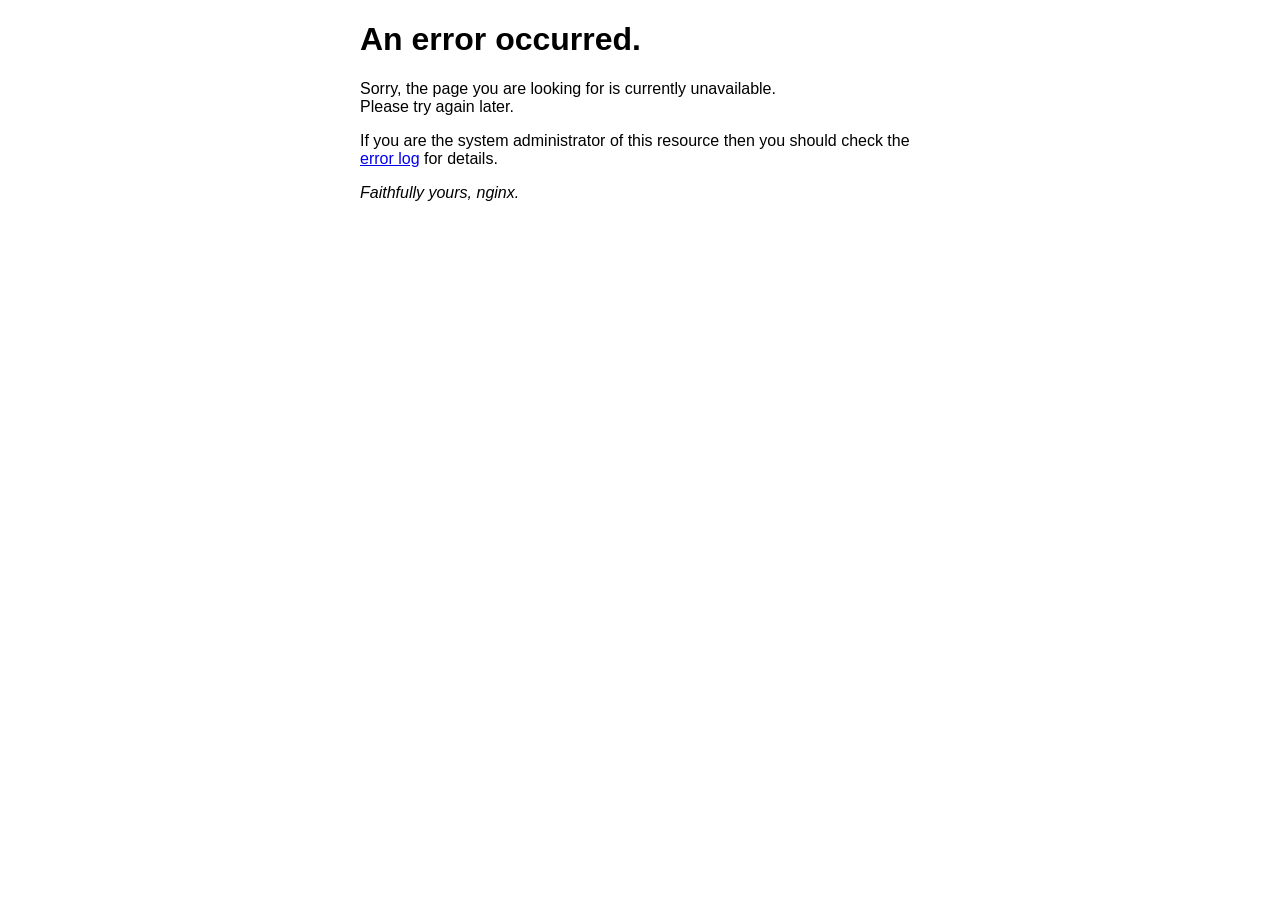
<file: 50x.html>
<!DOCTYPE html>
<html>
<head>
<title>Error</title>
<style>
    body {
        width: 35em;
        margin: 0 auto;
        font-family: Tahoma, Verdana, Arial, sans-serif;
    }
</style>
</head>
<body>
<h1>An error occurred.</h1>
<p>Sorry, the page you are looking for is currently unavailable.<br/>
Please try again later.</p>
<p>If you are the system administrator of this resource then you should check
the <a href="http://nginx.org/r/error_log">error log</a> for details.</p>
<p><em>Faithfully yours, nginx.</em></p>
</body>
</html>
</file>
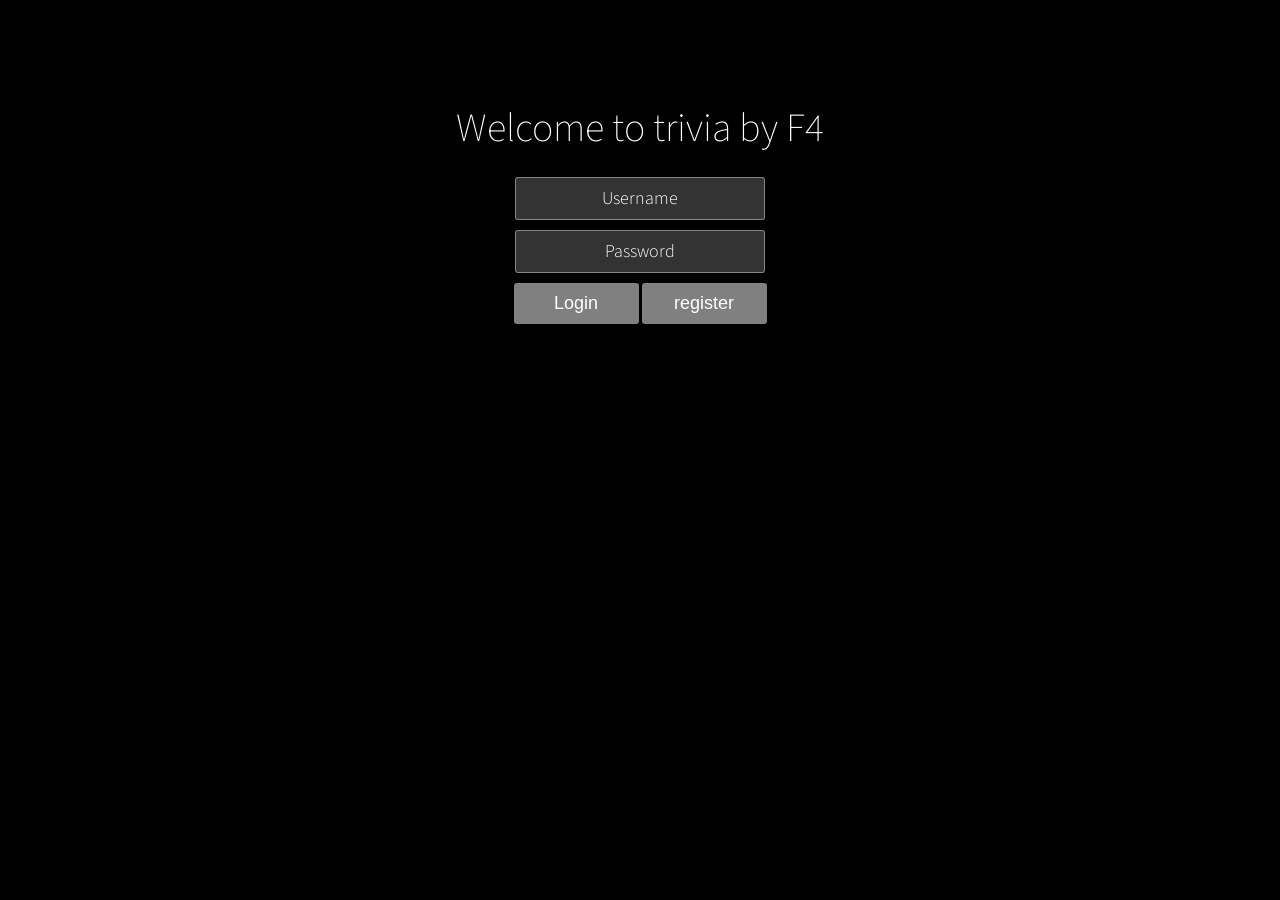
<file: login.html>
<!DOCTYPE html>
<html xmlns="http://www.w3.org/1999/xhtml">
<head>
    <meta http-equiv="Content-Type" content="text/html; charset=utf-8"/>
    <title>First Canvas for CNBlogs</title>

    <link rel="stylesheet" href="../static/css/login.css" type="text/css" />
    <link rel="stylesheet" href="../static/css/register.css" type="text/css" />
</head>

<body>

<div class="wrapper">
    <div class="container">
        <h1>Welcome to trivia by F4</h1>
        <div>
            <form class="login">
                <input type=text placeholder="Username" name='username'id="username">
                <span class="error error1"></span>
                <input type="password" placeholder="Password" name='userpwd' id="userpwd">
                <span class="error error2"></span>
                <button type="button" id="login-button" value='submit'>Login</button>
                <button type="submit" id="register-button">register</button>
            </form>
    </div>

    <ul class="bg-bubbles">
        <li></li>
        <li></li>
        <li></li>
        <li></li>
        <li></li>
        <li></li>
        <li></li>
        <li></li>
        <li></li>
        <li></li>
    </ul>
</div>

</div>

</body>
<script type="text/javascript" src="../static/js/jquery-3.2.1.min.js" language="javascript"></script>
<script type="text/javascript" src="../static/js/login.js" language="javascript"></script>
</html>
</file>
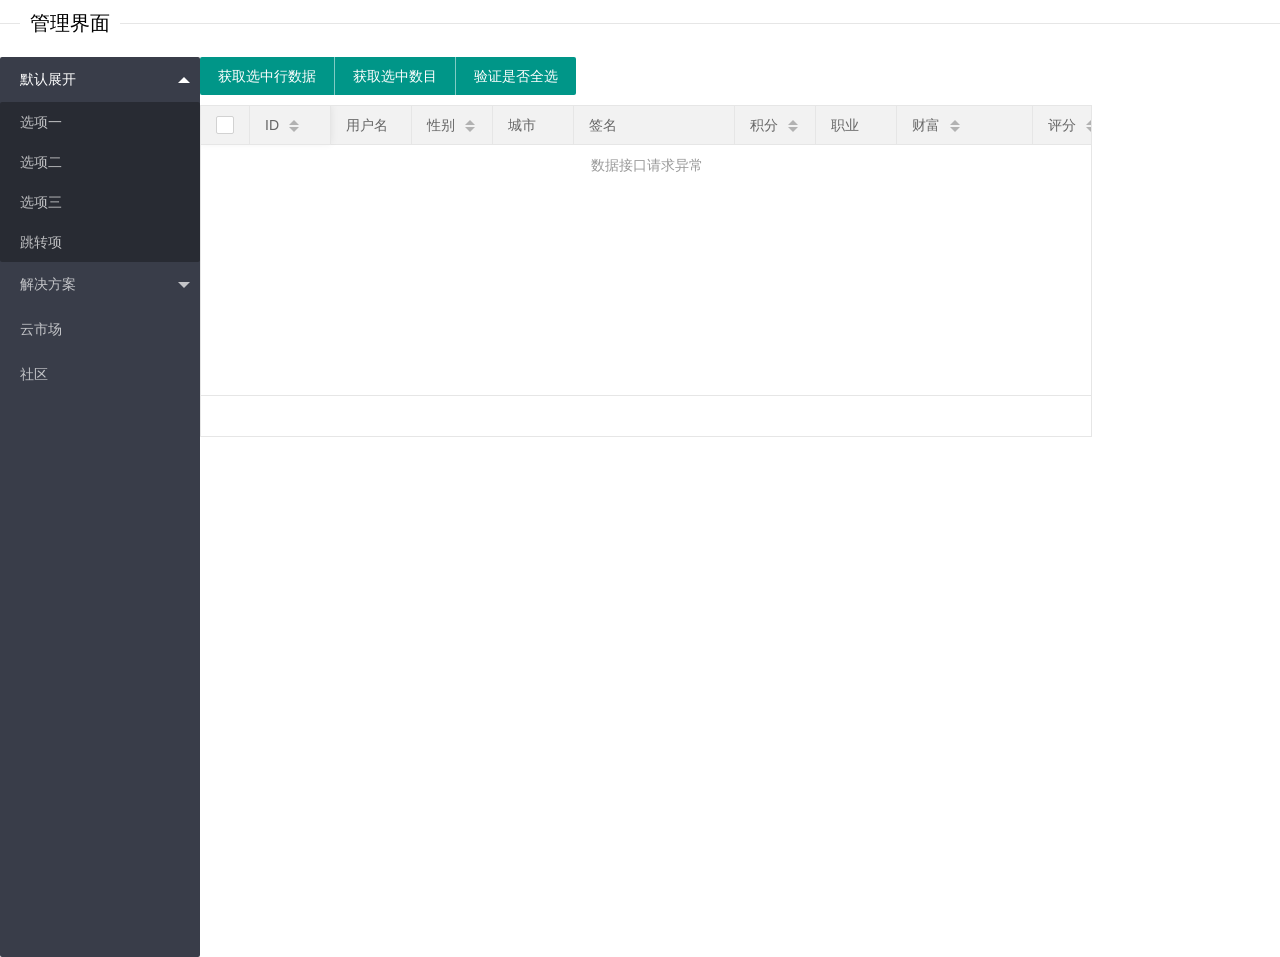
<file: pages/manage.html>
<!DOCTYPE html>
<html>
<head>
    <meta charset="utf-8">
    <title>layui</title>
    <meta name="renderer" content="webkit">
    <meta http-equiv="X-UA-Compatible" content="IE=edge,chrome=1">
    <meta name="viewport" content="width=device-width, initial-scale=1, maximum-scale=1">
    <link rel="stylesheet" href="../static/css/layui.css"  media="all">
    <link rel="stylesheet" href="../static/css/manage.css"  media="all">

</head>
<body>

<fieldset class="layui-elem-field layui-field-title" style="margin-top: 10px;">
    <legend>管理界面
    </legend>
</fieldset>
  <div style="float: left; height:100%">
            <ul class="layui-nav layui-nav-tree layui-inline" lay-filter="demo" style="margin-right: 0px;height:100%">
                <li class="layui-nav-item layui-nav-itemed">
                    <a href="javascript:;">默认展开</a>
                    <dl class="layui-nav-child">
                        <dd><a href="javascript:;">选项一</a></dd>
                        <dd><a href="javascript:;">选项二</a></dd>
                        <dd><a href="javascript:;">选项三</a></dd>
                        <dd><a href="">跳转项</a></dd>
                    </dl>
                </li>
                <li class="layui-nav-item">
                    <a href="javascript:;">解决方案</a>
                    <dl class="layui-nav-child">
                        <dd><a href="">移动模块</a></dd>
                        <dd><a href="">后台模版</a></dd>
                        <dd><a href="">电商平台</a></dd>
                    </dl>
                </li>
                <li class="layui-nav-item"><a href="">云市场</a></li>
                <li class="layui-nav-item"><a href="">社区</a></li>
            </ul>

            </div>
            <div class="layui-btn-group demoTable">
                <button class="layui-btn" data-type="getCheckData">获取选中行数据</button>
                <button class="layui-btn" data-type="getCheckLength">获取选中数目</button>
                <button class="layui-btn" data-type="isAll">验证是否全选</button>
  </div>
<div  style="float: left;">
<table class="layui-table" lay-data="{width: 892, height:332, url:'http://www.layui.com/demo/table/user/', page:true, id:'idTest'}" lay-filter="demo">
    <thead>
    <tr>
        <th lay-data="{type:'checkbox', fixed: 'left'}"></th>
        <th lay-data="{field:'id', width:80, sort: true, fixed: true}">ID</th>
        <th lay-data="{field:'username', width:80}">用户名</th>
        <th lay-data="{field:'sex', width:80, sort: true}">性别</th>
        <th lay-data="{field:'city', width:80}">城市</th>
        <th lay-data="{field:'sign', width:160}">签名</th>
        <th lay-data="{field:'experience', width:80, sort: true}">积分</th>

        <th lay-data="{field:'classify', width:80}">职业</th>
        <th lay-data="{field:'wealth', width:135, sort: true}">财富</th>
        <th lay-data="{field:'score', width:80, sort: true, fixed: 'right'}">评分</th>
        <th lay-data="{fixed: 'right', width:178, align:'center', toolbar: '#barDemo'}"></th>
    </tr>
    </thead>
</table>
</div>

<script type="text/html" id="barDemo">
    <a class="layui-btn layui-btn-primary layui-btn-xs" lay-event="detail">查看</a>
    <a class="layui-btn layui-btn-xs" lay-event="edit">编辑</a>
    <a class="layui-btn layui-btn-danger layui-btn-xs" lay-event="del">删除</a>
</script>

<script src="../static/layui.js" charset="utf-8"></script>
<script src="../static/js/manage.js" charset="utf-8"></script>


</body>
</html>
</file>
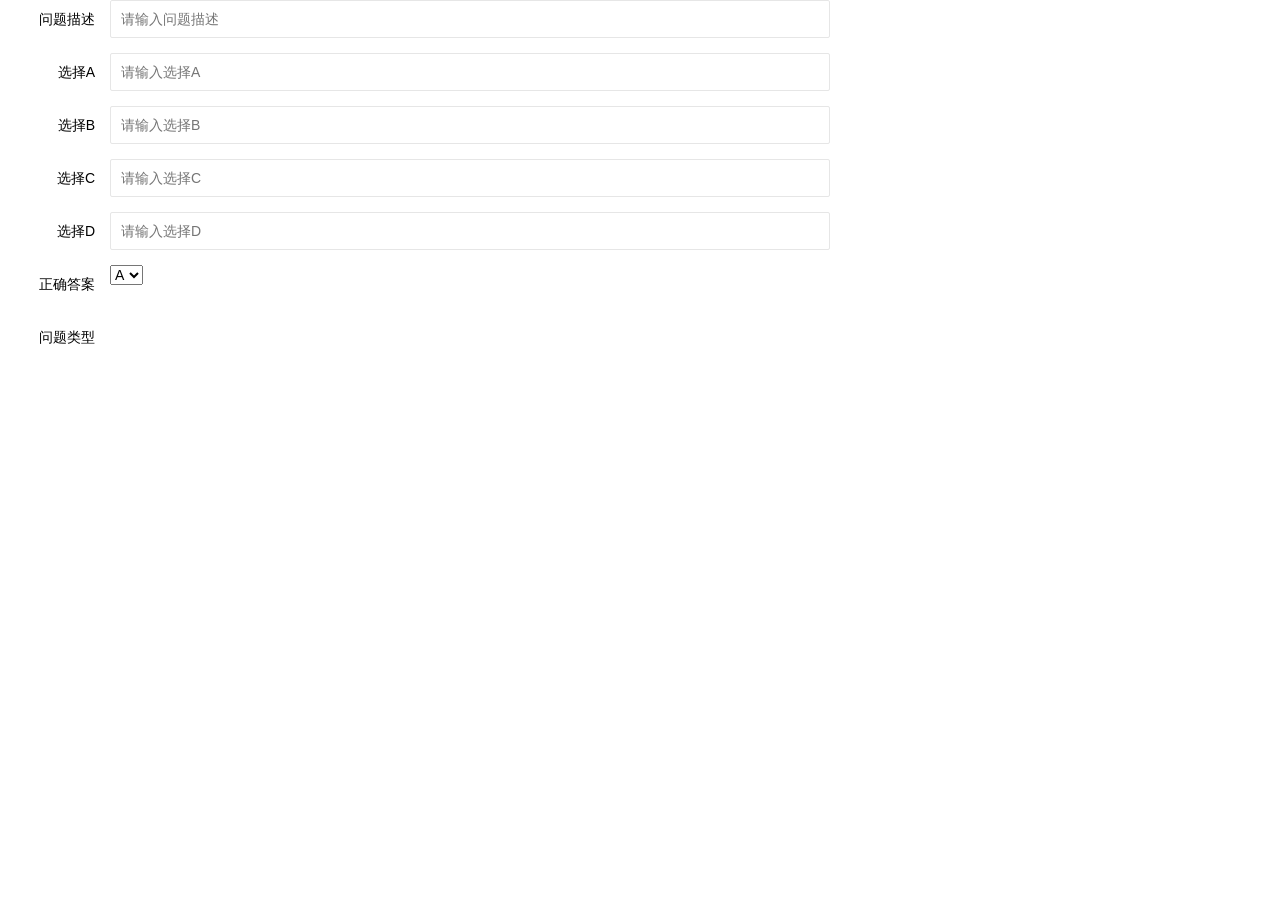
<file: pages/question-add.html>
<!DOCTYPE html>
<html>
<head>
    <meta charset="utf-8">
    <title>问题增加</title>
    <meta name="renderer" content="webkit">
    <meta http-equiv="X-UA-Compatible" content="IE=edge,chrome=1">
    <meta name="viewport" content="width=device-width, initial-scale=1, maximum-scale=1">
    <link rel="stylesheet" href="../static/css/layui.css"  media="all">
    <link rel="stylesheet" href="../static/css/manage.css"  media="all">

</head>
<body>
<div class='layui-form-item'><label class='layui-form-label'>问题描述</label>
    <div class='layui-input-block'  style="width:720px;">
        <input id='questionDescription' type='text' name='title' lay-verify='title' autocomplete='off' placeholder='请输入问题描述' class='layui-input' ></input>
    </div>
</div>
<div class='layui-form-item'><label class='layui-form-label'>选择A</label>
    <div class='layui-input-block' style="width:720px;">
        <input id='chooseA' type='text' name='title' lay-verify='title' autocomplete='off' placeholder='请输入选择A' class='layui-input'></input>
    </div>
</div>
<div class='layui-form-item'><label class='layui-form-label'>选择B</label>
    <div class='layui-input-block' style="width:720px;">
        <input id='chooseB' type='text' name='title' lay-verify='title' autocomplete='off' placeholder='请输入选择B' class='layui-input'></input>
    </div>
</div>
<div class='layui-form-item'><label class='layui-form-label'>选择C</label>
    <div class='layui-input-block' style="width:720px;">
        <input id='chooseC' type='text' name='title' lay-verify='title' autocomplete='off' placeholder='请输入选择C' class='layui-input'></input>
    </div>
</div>
<div class='layui-form-item'><label class='layui-form-label'>选择D</label>
    <div class='layui-input-block' style="width:720px;">
        <input id='chooseD' type='text' name='title' lay-verify='title' autocomplete='off' placeholder='请输入选择D' class='layui-input'></input>
    </div>
</div>

<div class="layui-form-item">
    <label class="layui-form-label">正确答案</label>
    <div class="layui-input-block">
      <select name="rightanwser" id="selectAnwser" lay-filter="rightanwser">
        <option value="1" selected="">A</option>
        <option value="2">B</option>
        <option value="3">C</option>
        <option value="4">D</option>
      </select>
    </div>
  </div>

<div class="layui-form-item">
    <label class="layui-form-label">问题类型</label>
    <div class="layui-input-block" id="selectTypeBody">
      
    </div>
  </div>
</body>
<script src="../static/layui.js" charset="utf-8"></script>
<script type="text/javascript" src="../static/js/jquery-3.2.1.min.js" language="javascript"></script>
<script>
$(function(){ 　　
    //动态加载所有的问题类型
    $.ajax({
        type: "GET",
        url: "http://localhost:8081/trivia/question/type/",
        contentType: "application/json; charset=utf-8",
        dataType:"json",
        success: function (result) {
            console.log(result);
            var r = result;
            var data = r.data;
            if (r.resCode === "200") {
                console.log("hahah");
                var shtml = "<select name='questionType' id='selectType' lay-filter='questionType'>";
                var optionCount = 1;
                $.each(data, function(index, item) {
                        shtml += "<option value='"
                        + optionCount +"' id='" 
                        + item.id + "'>" 
                        + item.name + "</option>";
                        optionCount++;
                });
                shtml += "</select>";
                $("#selectTypeBody").append(shtml);
            }
            else {}
        }
    })

    
}); 
</script>
</html>
</file>
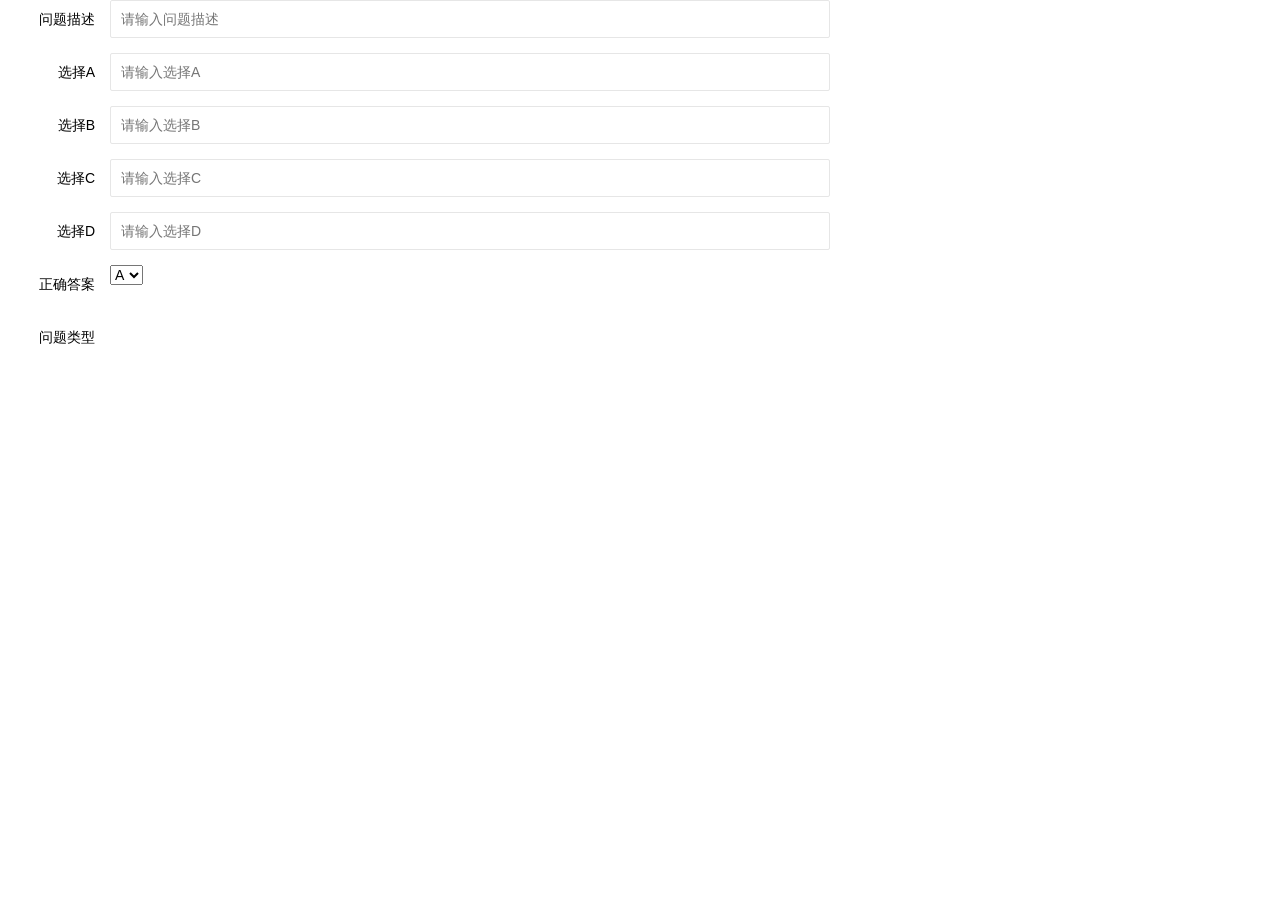
<file: pages/question-edit.html>
<!DOCTYPE html>
<html>
<head>
    <meta charset="utf-8">
    <title>问题编辑</title>
    <meta name="renderer" content="webkit">
    <meta http-equiv="X-UA-Compatible" content="IE=edge,chrome=1">
    <meta name="viewport" content="width=device-width, initial-scale=1, maximum-scale=1">
    <link rel="stylesheet" href="../static/css/layui.css"  media="all">
    <link rel="stylesheet" href="../static/css/manage.css"  media="all">

</head>
<body>
<div class='layui-form-item'><label class='layui-form-label'>问题描述</label>
    <div class='layui-input-block'  style="width:720px;">
        <input id='questionDescription' type='text' name='title' lay-verify='title' autocomplete='off' placeholder='请输入问题描述' class='layui-input' ></input>
    </div>
</div>
<div class='layui-form-item'><label class='layui-form-label'>选择A</label>
    <div class='layui-input-block' style="width:720px;">
        <input id='chooseA' type='text' name='title' lay-verify='title' autocomplete='off' placeholder='请输入选择A' class='layui-input'></input>
    </div>
</div>
<div class='layui-form-item'><label class='layui-form-label'>选择B</label>
    <div class='layui-input-block' style="width:720px;">
        <input id='chooseB' type='text' name='title' lay-verify='title' autocomplete='off' placeholder='请输入选择B' class='layui-input'></input>
    </div>
</div>
<div class='layui-form-item'><label class='layui-form-label'>选择C</label>
    <div class='layui-input-block' style="width:720px;">
        <input id='chooseC' type='text' name='title' lay-verify='title' autocomplete='off' placeholder='请输入选择C' class='layui-input'></input>
    </div>
</div>
<div class='layui-form-item'><label class='layui-form-label'>选择D</label>
    <div class='layui-input-block' style="width:720px;">
        <input id='chooseD' type='text' name='title' lay-verify='title' autocomplete='off' placeholder='请输入选择D' class='layui-input'></input>
    </div>
</div>

<div class="layui-form-item">
    <label class="layui-form-label">正确答案</label>
    <div class="layui-input-block">
      <select name="rightanwser" id="selectAnwser" lay-filter="rightanwser">
        <option value="1" selected="">A</option>
        <option value="2">B</option>
        <option value="3">C</option>
        <option value="4">D</option>
      </select>
    </div>
  </div>

<div class="layui-form-item">
    <label class="layui-form-label">问题类型</label>
    <div class="layui-input-block" id="selectTypeBody">
      
    </div>
  </div>
</body>
<script src="../static/layui.js" charset="utf-8"></script>
<script type="text/javascript" src="../static/js/jquery-3.2.1.min.js" language="javascript"></script>
<script>
$(function(){ 　　
    //动态加载所有的问题类型
    $.ajax({
        type: "GET",
        url: "http://localhost:8081/trivia/question/type/",
        contentType: "application/json; charset=utf-8",
        dataType:"json",
        success: function (result) {
            console.log(result);
            var r = result;
            var data = r.data;
            if (r.resCode === "200") {
                console.log("hahah");
                var shtml = "<select name='questionType' id='selectType' lay-filter='questionType'>";
                var optionCount = 1;
                $.each(data, function(index, item) {
                        shtml += "<option value='"
                        + optionCount +"' id='" 
                        + item.id + "'>" 
                        + item.name + "</option>";
                        optionCount++;
                });
                shtml += "</select>";
                $("#selectTypeBody").append(shtml);
                loadQuestionInfo();
            }
            else {}
        }
    })

    
}); 
function loadQuestionInfo(){
    //取得当前操作的父页面的问题对象
    var dataEdited = parent.globalData;
    console.log(dataEdited);
    $("#questionDescription").val(dataEdited.description);
    $("#chooseA").val(dataEdited.chooseA);
    $("#chooseB").val(dataEdited.chooseB);
    $("#chooseC").val(dataEdited.chooseC);
    $("#chooseD").val(dataEdited.chooseD);
    var select = document.getElementById("selectAnwser");   
    for(var i=0; i<select.options.length; i++){  
        if(select.options[i].value == dataEdited.answer){  
        select.options[i].selected = true;  
        break;  
    }}
    var select = document.getElementById("selectType");   
    for(var i=0; i<select.options.length; i++){  
        if(select.options[i].id == dataEdited.typeId){  
        select.options[i].selected = true;  
        break;  
    }} 
};
</script>
</html>
</file>
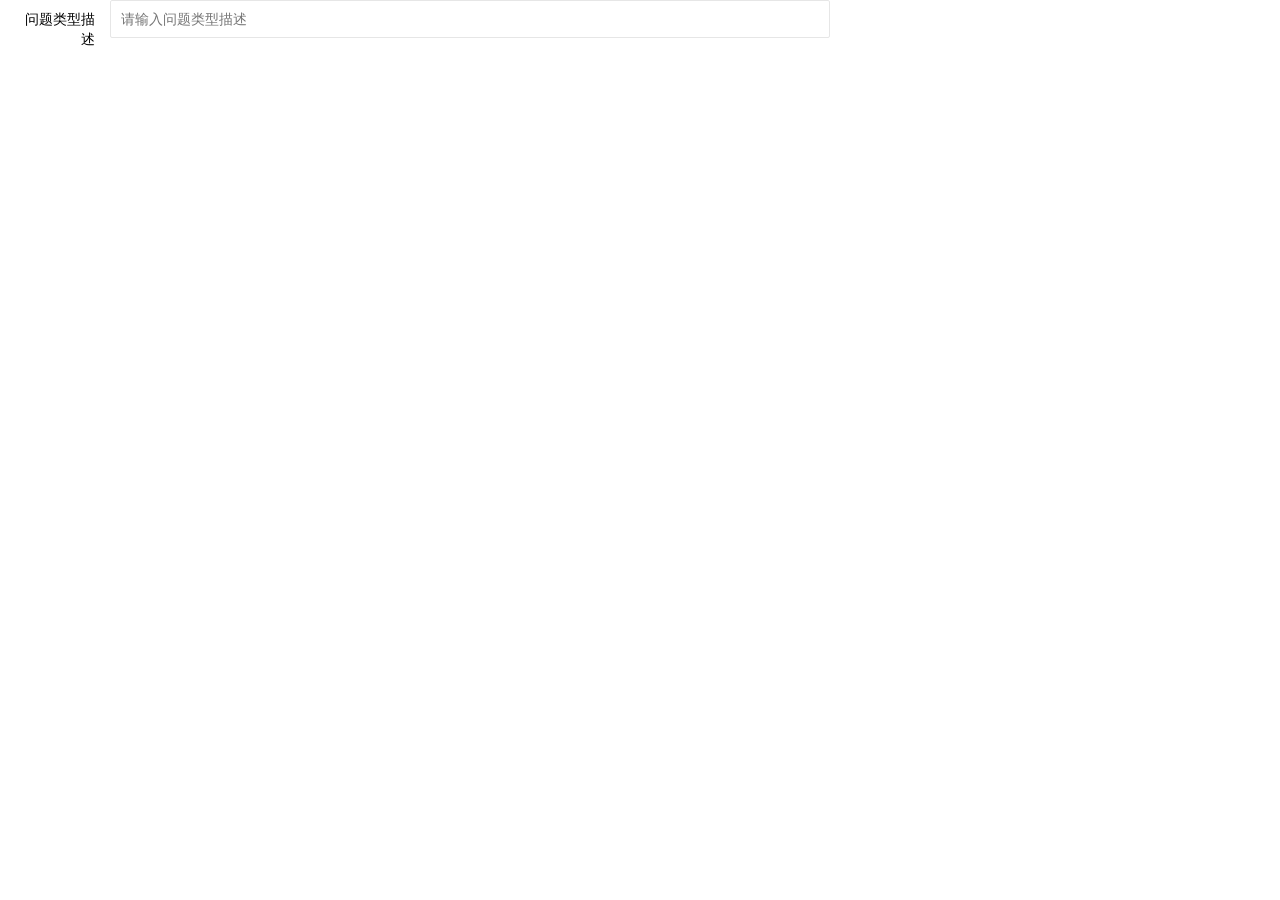
<file: pages/question-type-add.html>
<!DOCTYPE html>
<html>
<head>
    <meta charset="utf-8">
    <title>问题类型增加</title>
    <meta name="renderer" content="webkit">
    <meta http-equiv="X-UA-Compatible" content="IE=edge,chrome=1">
    <meta name="viewport" content="width=device-width, initial-scale=1, maximum-scale=1">
    <link rel="stylesheet" href="../static/css/layui.css"  media="all">
    <link rel="stylesheet" href="../static/css/manage.css"  media="all">

</head>
<body>
<div class='layui-form-item'><label class='layui-form-label'>问题类型描述</label>
    <div class='layui-input-block'  style="width:720px;">
        <input id='questionDescription' type='text' name='title' lay-verify='title' autocomplete='off' placeholder='请输入问题类型描述' class='layui-input' ></input>
    </div>
</div>

</body>
<script src="../static/layui.js" charset="utf-8"></script>
<script type="text/javascript" src="../static/js/jquery-3.2.1.min.js" language="javascript"></script>
</html>
</file>
<file: static/css/login.css>
@import url(http://fonts.googleapis.com/css?family=Source+Sans+Pro:200,300);  
        * {  
          box-sizing: border-box;  
          margin: 0;  
          padding: 0;  
          font-weight: 300;  
        }  
        body {  
          font-family: 'Source Sans Pro', sans-serif;  
          color: white;  
          font-weight: 300;  
        }  
        body ::-webkit-input-placeholder {  
          /* WebKit browsers */  
          font-family: 'Source Sans Pro', sans-serif;  
          color: white;  
          font-weight: 300;  
        }  
        body :-moz-placeholder {  
          /* Mozilla Firefox 4 to 18 */  
          font-family: 'Source Sans Pro', sans-serif;  
          color: white;  
          opacity: 1;  
          font-weight: 300;  
        }  
        body ::-moz-placeholder {  
          /* Mozilla Firefox 19+ */  
          font-family: 'Source Sans Pro', sans-serif;  
          color: white;  
          opacity: 1;  
          font-weight: 300;  
        }  
        body :-ms-input-placeholder {  
          /* Internet Explorer 10+ */  
          font-family: 'Source Sans Pro', sans-serif;  
          color: white;  
          font-weight: 300;  
        }  
        .wrapper {  
          background-color: black;
          /*background: -webkit-linear-gradient(top left, #50a3a2 0%, #53e3a6 100%);
          background: linear-gradient(to bottom right, #50a3a2 0%, #53e3a6 100%);  */
          position: absolute;  
          left: 0;  
          width: 100%;  
          height: 100%;  
        /*  margin-top: -200px;*/  
          overflow: hidden;  
        }  
        .wrapper.form-success .container h1 {  
          -webkit-transform: translateY(85px);  
                  transform: translateY(85px);  
        }  
        .container {  
          max-width: 600px;  
          margin: 0 auto;  
          padding: 80px 0;  
          padding-top:200px;   
          height: 400px;  
          text-align: center;  
        }  
        .container h1 {  
          font-size: 40px;  
          -webkit-transition-duration: 1s;  
                  transition-duration: 1s;  
          -webkit-transition-timing-function: ease-in-put;  
                  transition-timing-function: ease-in-put;  
          font-weight: 200;  
        }  
        form {  
          padding: 20px 0;  
          position: relative;  
          z-index: 2;
        }  
        form input {  
          -webkit-appearance: none;  
             -moz-appearance: none;  
                  appearance: none;  
          outline: 0;  
          border: 1px solid rgba(255, 255, 255, 0.4);  
          background-color: rgba(255, 255, 255, 0.2);  
          width: 250px;  
          border-radius: 3px;  
          padding: 10px 15px;  
          margin: 0 auto 10px auto;  
          display: block;  
          text-align: center;  
          font-size: 18px;  
          color: white;  
          -webkit-transition-duration: 0.25s;  
                  transition-duration: 0.25s;  
          font-weight: 300;  
        }  
        form input:hover {  
          background-color: rgba(255, 255, 255, 0.4);  
        }  
        form input:focus {  
          background-color: white;  
          width: 300px;  
          color: #53e3a6;  
        }
        #check{
               color: gray;
        }
        form button {  
          -webkit-appearance: none;  
             -moz-appearance: none;  
                  appearance: none;  
          outline: 0;  
          background-color: white;  
          border: 0;  
          padding: 10px 15px;  
          color: gray;
          border-radius: 3px;  
          width: 125px;  
          cursor: pointer;  
          font-size: 18px;  
          -webkit-transition-duration: 0.25s;  
                  transition-duration: 0.25s;  
        }  
        form button:hover {  
          background-color: black;
        }  
        .bg-bubbles {  
          position: absolute;  
          top: 0;  
          left: 0;  
          width: 100%;  
          height: 100%;  
          z-index: 1;  
        }  
        .bg-bubbles li {  
          position: absolute;
            opacity: 0.5;
          list-style: none;  
          display: block;  
          width: 40px;  
          height: 40px;  
          background-color: #FF8000;
          bottom: -160px;  
          -webkit-animation: square 25s infinite;  
          animation: square 25s infinite;  
          -webkit-transition-timing-function: linear;  
          transition-timing-function: linear;  
        }  
        .bg-bubbles li:nth-child(1) {  
          left: 10%;  
        }
        .error {
            position: absolute;
            top: 37px;
            left: 58px;
            color: rgb(255, 0, 0);
          }
          .error{
            margin-left: 0px;
          }
        .bg-bubbles li:nth-child(2) {  
          left: 20%;  
          width: 80px;  
          height: 80px;  
          -webkit-animation-delay: 2s;  
                  animation-delay: 2s;  
          -webkit-animation-duration: 17s;  
                  animation-duration: 17s;  
        }  
        .bg-bubbles li:nth-child(3) {  
          left: 25%;  
          -webkit-animation-delay: 4s;  
                  animation-delay: 4s;  
        }  
        .bg-bubbles li:nth-child(4) {  
          left: 40%;  
          width: 60px;  
          height: 60px;  
          -webkit-animation-duration: 22s;  
                  animation-duration: 22s;  
          background-color: #FF8000;
        }  
        .bg-bubbles li:nth-child(5) {  
          left: 70%;  
        }  
        .bg-bubbles li:nth-child(6) {  
          left: 80%;  
          width: 120px;  
          height: 120px;  
          -webkit-animation-delay: 3s;  
                  animation-delay: 3s;  
          background-color: #FF8000;
        }  
        .bg-bubbles li:nth-child(7) {  
          left: 32%;  
          width: 160px;  
          height: 160px;  
          -webkit-animation-delay: 7s;  
                  animation-delay: 7s;  
        }  
        .bg-bubbles li:nth-child(8) {  
          left: 55%;  
          width: 20px;  
          height: 20px;  
          -webkit-animation-delay: 15s;  
                  animation-delay: 15s;  
          -webkit-animation-duration: 40s;  
                  animation-duration: 40s;  
        }  
        .bg-bubbles li:nth-child(9) {  
          left: 25%;  
          width: 10px;  
          height: 10px;
            opacity: 0.5;
          -webkit-animation-delay: 2s;  
                  animation-delay: 2s;  
          -webkit-animation-duration: 40s;  
                  animation-duration: 40s;  
          background-color: #FF8000;
        }  
        .bg-bubbles li:nth-child(10) {  
          left: 90%;  
          width: 160px;  
          height: 160px;  
          -webkit-animation-delay: 11s;  
                  animation-delay: 11s;  
        }  
        @-webkit-keyframes square {  
          0% {  
            -webkit-transform: translateY(0);  
                    transform: translateY(0);  
          }  
          100% {  
            -webkit-transform: translateY(-700px) rotate(600deg);  
                    transform: translateY(-700px) rotate(600deg);  
          }  
        }  
        @keyframes square {  
          0% {  
            -webkit-transform: translateY(0);  
                    transform: translateY(0);  
          }  
          100% {  
            -webkit-transform: translateY(-700px) rotate(600deg);  
                    transform: translateY(-700px) rotate(600deg);  
          }  
        }  
    /*    .cc{
            text-decoration: none;
            #FF8000;
            }
*/
</file>
<file: static/css/register.css>
@import url(http://fonts.googleapis.com/css?family=Source+Sans+Pro:200,300);
        * {
          box-sizing: border-box;
          margin: 0;
          padding: 0;
          font-weight: 300;
        }
        body {
          font-family: 'Source Sans Pro', sans-serif;
          color: white;
          font-weight: 300;
        }
        body ::-webkit-input-placeholder {
          /* WebKit browsers */
          font-family: 'Source Sans Pro', sans-serif;
          color: white;
          font-weight: 300;
        }
        body :-moz-placeholder {
          /* Mozilla Firefox 4 to 18 */
          font-family: 'Source Sans Pro', sans-serif;
          color: white;
          opacity: 1;
          font-weight: 300;
        }
        body ::-moz-placeholder {
          /* Mozilla Firefox 19+ */
          font-family: 'Source Sans Pro', sans-serif;
          color: white;
          opacity: 1;
          font-weight: 300;
        }
        body :-ms-input-placeholder {
          /* Internet Explorer 10+ */
          font-family: 'Source Sans Pro', sans-serif;
          color: white;
          font-weight: 300;
        }
        .wrapper {
          background-color: black;
         /* background: -webkit-linear-gradient(top left, #50a3a2 0%, #53e3a6 100%);
          background: linear-gradient(to bottom right, #50a3a2 0%, #53e3a6 100%);*/
          position: absolute;
          left: 0;
          width: 100%;
          height: 100%;
        /*  margin-top: -200px;*/
          overflow: hidden;
        }
        .wrapper.form-success .container h1 {
          -webkit-transform: translateY(85px);
                  transform: translateY(85px);
        }
        .container {
          max-width: 600px;
          margin: 0 auto;
          padding: 80px 0;
           padding-top:100px;
          height: 400px;
          text-align: center;
        }
        .container h1 {
          font-size: 40px;
          -webkit-transition-duration: 1s;
                  transition-duration: 1s;
          -webkit-transition-timing-function: ease-in-put;
                  transition-timing-function: ease-in-put;
          font-weight: 200;
        }
        form {
          padding: 20px 0;
          position: relative;
          z-index: 2;
        }
        form input {
          -webkit-appearance: none;
             -moz-appearance: none;
                  appearance: none;
          outline: 0;
          border: 1px solid rgba(255, 255, 255, 0.4);
          background-color: rgba(255, 255, 255, 0.2);
          width: 250px;
          border-radius: 3px;
          padding: 10px 15px;
          margin: 0 auto 10px auto;
          display: block;
          text-align: center;
          font-size: 18px;
          color: white;
          -webkit-transition-duration: 0.25s;
                  transition-duration: 0.25s;
          font-weight: 300;
        }
        form input:hover {
          background-color: rgba(255, 255, 255, 0.4);
        }
        form input:focus {
          background-color: white;
          width: 300px;
          color: #53e3a6;
        }
        form button {
          -webkit-appearance: none;
             -moz-appearance: none;
                  appearance: none;
          outline: 0;
          background-color: gray;
          border: 0;
          padding: 10px 15px;
          color: white;
          border-radius: 3px;
          width: 125px;
          cursor: pointer;
          font-size: 18px;
          -webkit-transition-duration: 0.25s;
                  transition-duration: 0.25s;
        }
        form button:hover {
          background-color: #f5f7f9;
        }
        .bg-bubbles {
          position: absolute;
          top: 0;
          left: 0;
          width: 100%;
          height: 100%;
          z-index: 1;
        }
        .bg-bubbles li {
          position: absolute;
          list-style: none;
          display: block;
          width: 40px;
          height: 40px;
          background-color: rgba(255, 255, 255, 0.15);
          bottom: -160px;
          -webkit-animation: square 25s infinite;
          animation: square 25s infinite;
          -webkit-transition-timing-function: linear;
          transition-timing-function: linear;
        }
        .bg-bubbles li:nth-child(1) {
          left: 10%;
       background-color: rgba(255, 128, 0, 0.5);
        }
        .bg-bubbles li:nth-child(2) {
          left: 20%;
          width: 80px;
          height: 80px;
          -webkit-animation-delay: 2s;
                  animation-delay: 2s;
          -webkit-animation-duration: 17s;
                  animation-duration: 17s;
                  background-color: rgba(255, 128, 0, 0.5);
        }
        .bg-bubbles li:nth-child(3) {
          left: 25%;
          -webkit-animation-delay: 4s;
                  animation-delay: 4s;
                background-color: rgba(255, 128, 0, 0.5);
        }
        .bg-bubbles li:nth-child(4) {
          left: 40%;
          width: 60px;
          height: 60px;
          -webkit-animation-duration: 22s;
                  animation-duration: 22s;
         background-color: rgba(255, 128, 0, 0.5);
        }
        .bg-bubbles li:nth-child(5) {
          left: 70%;
         background-color: rgba(255, 128, 0, 0.5);
        }
        .bg-bubbles li:nth-child(6) {
          left: 80%;
          width: 120px;
          height: 120px;
          -webkit-animation-delay: 3s;
                  animation-delay: 3s;
          background-color: rgba(255, 128, 0, 0.5);
        }
        .bg-bubbles li:nth-child(7) {
          left: 32%;
          width: 160px;
          height: 160px;
          -webkit-animation-delay: 7s;
                  animation-delay: 7s;
                  background-color: rgba(255, 128, 0, 0.5);
        }
        .bg-bubbles li:nth-child(8) {
          left: 55%;
          width: 20px;
          height: 20px;
          -webkit-animation-delay: 15s;
                  animation-delay: 15s;
          -webkit-animation-duration: 40s;
                  animation-duration: 40s;
                  background-color: rgba(255, 128, 0, 0.5);
        }
        .bg-bubbles li:nth-child(9) {
          left: 25%;
          width: 10px;
          height: 10px;
          -webkit-animation-delay: 2s;
                  animation-delay: 2s;
          -webkit-animation-duration: 40s;
                  animation-duration: 40s;
          background-color: rgba(255, 128, 0, 0.5);
        }
        .bg-bubbles li:nth-child(10) {
          left: 90%;
          width: 160px;
          height: 160px;
          -webkit-animation-delay: 11s;
                  animation-delay: 11s;
                  background-color: rgba(255, 128, 0, 0.5);
        }
        @-webkit-keyframes square {
          0% {
            -webkit-transform: translateY(0);
                    transform: translateY(0);
          }
          100% {
            -webkit-transform: translateY(-700px) rotate(600deg);
                    transform: translateY(-700px) rotate(600deg);
          }
        }
        @keyframes square {
          0% {
            -webkit-transform: translateY(0);
                    transform: translateY(0);
          }
          100% {
            -webkit-transform: translateY(-700px) rotate(600deg);
                    transform: translateY(-700px) rotate(600deg);
          }
        }
        .cc{
            text-decoration: none;
            color: white;
            font:white;
        }
</file>
<file: static/css/layui.css>
/** layui-v2.2.45 MIT License By http://www.layui.com */
 .layui-inline,img{display:inline-block;vertical-align:middle}h1,h2,h3,h4,h5,h6{font-weight:400}.layui-edge,.layui-header,.layui-inline,.layui-main{position:relative}.layui-btn,.layui-edge,.layui-inline,img{vertical-align:middle}blockquote,body,button,dd,div,dl,dt,form,h1,h2,h3,h4,h5,h6,input,li,ol,p,pre,td,textarea,th,ul{margin:0;padding:0;-webkit-tap-highlight-color:rgba(0,0,0,0)}a:active,a:hover{outline:0}img{border:none}li{list-style:none}table{border-collapse:collapse;border-spacing:0}h4,h5,h6{font-size:100%}button,input,optgroup,option,select,textarea{font-family:inherit;font-size:inherit;font-style:inherit;font-weight:inherit;outline:0}pre{white-space:pre-wrap;white-space:-moz-pre-wrap;white-space:-pre-wrap;white-space:-o-pre-wrap;word-wrap:break-word}body{line-height:24px;font:14px Helvetica Neue,Helvetica,PingFang SC,\5FAE\8F6F\96C5\9ED1,Tahoma,Arial,sans-serif}hr{height:1px;margin:10px 0;border:0;clear:both}a{color:#333;text-decoration:none}a:hover{color:#777}a cite{font-style:normal;*cursor:pointer}.layui-border-box,.layui-border-box *{box-sizing:border-box}.layui-box,.layui-box *{box-sizing:content-box}.layui-clear{clear:both;*zoom:1}.layui-clear:after{content:'\20';clear:both;*zoom:1;display:block;height:0}.layui-inline{*display:inline;*zoom:1}.layui-edge{display:inline-block;width:0;height:0;border-width:6px;border-style:dashed;border-color:transparent;overflow:hidden}.layui-edge-top{top:-4px;border-bottom-color:#999;border-bottom-style:solid}.layui-edge-right{border-left-color:#999;border-left-style:solid}.layui-edge-bottom{top:2px;border-top-color:#999;border-top-style:solid}.layui-edge-left{border-right-color:#999;border-right-style:solid}.layui-elip{text-overflow:ellipsis;overflow:hidden;white-space:nowrap}.layui-disabled,.layui-icon,.layui-unselect{-moz-user-select:none;-webkit-user-select:none;-ms-user-select:none}.layui-disabled,.layui-disabled:hover{color:#d2d2d2!important;cursor:not-allowed!important}.layui-circle{border-radius:100%}.layui-show{display:block!important}.layui-hide{display:none!important}@font-face{font-family:layui-icon;src:url(../font/iconfont.eot?v=220);src:url(../font/iconfont.eot?v=220#iefix) format('embedded-opentype'),url(../font/iconfont.svg?v=220#iconfont) format('svg'),url(../font/iconfont.woff?v=220) format('woff'),url(../font/iconfont.ttf?v=220) format('truetype')}.layui-icon{font-family:layui-icon!important;font-size:16px;font-style:normal;-webkit-font-smoothing:antialiased;-moz-osx-font-smoothing:grayscale}.layui-main{width:1140px;margin:0 auto}.layui-header{z-index:1000;height:60px}.layui-header a:hover{transition:all .5s;-webkit-transition:all .5s}.layui-side{position:fixed;top:0;bottom:0;z-index:999;width:200px;overflow-x:hidden}.layui-side-scroll{width:220px;height:100%;overflow-x:hidden}.layui-body{position:absolute;left:200px;right:0;top:0;bottom:0;z-index:998;width:auto;overflow:hidden;overflow-y:auto;box-sizing:border-box}.layui-layout-body{overflow:hidden}.layui-layout-admin .layui-header{background-color:#23262E}.layui-layout-admin .layui-side{top:60px;width:200px;overflow-x:hidden}.layui-layout-admin .layui-body{top:60px;bottom:44px}.layui-layout-admin .layui-main{width:auto;margin:0 15px}.layui-layout-admin .layui-footer{position:fixed;left:200px;right:0;bottom:0;height:44px;line-height:44px;padding:0 15px;background-color:#eee}.layui-layout-admin .layui-logo{position:absolute;left:0;top:0;width:200px;height:100%;line-height:60px;text-align:center;color:#009688;font-size:16px}.layui-layout-admin .layui-header .layui-nav{background:0 0}.layui-layout-left{position:absolute!important;left:200px;top:0}.layui-layout-right{position:absolute!important;right:0;top:0}.layui-container{position:relative;margin:0 auto;padding:0 15px;box-sizing:border-box}.layui-fluid{position:relative;margin:0 auto;padding:0 15px}.layui-row:after,.layui-row:before{content:'';display:block;clear:both}.layui-col-lg1,.layui-col-lg10,.layui-col-lg11,.layui-col-lg12,.layui-col-lg2,.layui-col-lg3,.layui-col-lg4,.layui-col-lg5,.layui-col-lg6,.layui-col-lg7,.layui-col-lg8,.layui-col-lg9,.layui-col-md1,.layui-col-md10,.layui-col-md11,.layui-col-md12,.layui-col-md2,.layui-col-md3,.layui-col-md4,.layui-col-md5,.layui-col-md6,.layui-col-md7,.layui-col-md8,.layui-col-md9,.layui-col-sm1,.layui-col-sm10,.layui-col-sm11,.layui-col-sm12,.layui-col-sm2,.layui-col-sm3,.layui-col-sm4,.layui-col-sm5,.layui-col-sm6,.layui-col-sm7,.layui-col-sm8,.layui-col-sm9,.layui-col-xs1,.layui-col-xs10,.layui-col-xs11,.layui-col-xs12,.layui-col-xs2,.layui-col-xs3,.layui-col-xs4,.layui-col-xs5,.layui-col-xs6,.layui-col-xs7,.layui-col-xs8,.layui-col-xs9{position:relative;display:block;box-sizing:border-box}.layui-col-xs1,.layui-col-xs10,.layui-col-xs11,.layui-col-xs12,.layui-col-xs2,.layui-col-xs3,.layui-col-xs4,.layui-col-xs5,.layui-col-xs6,.layui-col-xs7,.layui-col-xs8,.layui-col-xs9{float:left}.layui-col-xs1{width:8.33333333%}.layui-col-xs2{width:16.66666667%}.layui-col-xs3{width:25%}.layui-col-xs4{width:33.33333333%}.layui-col-xs5{width:41.66666667%}.layui-col-xs6{width:50%}.layui-col-xs7{width:58.33333333%}.layui-col-xs8{width:66.66666667%}.layui-col-xs9{width:75%}.layui-col-xs10{width:83.33333333%}.layui-col-xs11{width:91.66666667%}.layui-col-xs12{width:100%}.layui-col-xs-offset1{margin-left:8.33333333%}.layui-col-xs-offset2{margin-left:16.66666667%}.layui-col-xs-offset3{margin-left:25%}.layui-col-xs-offset4{margin-left:33.33333333%}.layui-col-xs-offset5{margin-left:41.66666667%}.layui-col-xs-offset6{margin-left:50%}.layui-col-xs-offset7{margin-left:58.33333333%}.layui-col-xs-offset8{margin-left:66.66666667%}.layui-col-xs-offset9{margin-left:75%}.layui-col-xs-offset10{margin-left:83.33333333%}.layui-col-xs-offset11{margin-left:91.66666667%}.layui-col-xs-offset12{margin-left:100%}@media screen and (max-width:768px){.layui-hide-xs{display:none!important}.layui-show-xs-block{display:block!important}.layui-show-xs-inline{display:inline!important}.layui-show-xs-inline-block{display:inline-block!important}}@media screen and (min-width:768px){.layui-container{width:750px}.layui-hide-sm{display:none!important}.layui-show-sm-block{display:block!important}.layui-show-sm-inline{display:inline!important}.layui-show-sm-inline-block{display:inline-block!important}.layui-col-sm1,.layui-col-sm10,.layui-col-sm11,.layui-col-sm12,.layui-col-sm2,.layui-col-sm3,.layui-col-sm4,.layui-col-sm5,.layui-col-sm6,.layui-col-sm7,.layui-col-sm8,.layui-col-sm9{float:left}.layui-col-sm1{width:8.33333333%}.layui-col-sm2{width:16.66666667%}.layui-col-sm3{width:25%}.layui-col-sm4{width:33.33333333%}.layui-col-sm5{width:41.66666667%}.layui-col-sm6{width:50%}.layui-col-sm7{width:58.33333333%}.layui-col-sm8{width:66.66666667%}.layui-col-sm9{width:75%}.layui-col-sm10{width:83.33333333%}.layui-col-sm11{width:91.66666667%}.layui-col-sm12{width:100%}.layui-col-sm-offset1{margin-left:8.33333333%}.layui-col-sm-offset2{margin-left:16.66666667%}.layui-col-sm-offset3{margin-left:25%}.layui-col-sm-offset4{margin-left:33.33333333%}.layui-col-sm-offset5{margin-left:41.66666667%}.layui-col-sm-offset6{margin-left:50%}.layui-col-sm-offset7{margin-left:58.33333333%}.layui-col-sm-offset8{margin-left:66.66666667%}.layui-col-sm-offset9{margin-left:75%}.layui-col-sm-offset10{margin-left:83.33333333%}.layui-col-sm-offset11{margin-left:91.66666667%}.layui-col-sm-offset12{margin-left:100%}}@media screen and (min-width:992px){.layui-container{width:970px}.layui-hide-md{display:none!important}.layui-show-md-block{display:block!important}.layui-show-md-inline{display:inline!important}.layui-show-md-inline-block{display:inline-block!important}.layui-col-md1,.layui-col-md10,.layui-col-md11,.layui-col-md12,.layui-col-md2,.layui-col-md3,.layui-col-md4,.layui-col-md5,.layui-col-md6,.layui-col-md7,.layui-col-md8,.layui-col-md9{float:left}.layui-col-md1{width:8.33333333%}.layui-col-md2{width:16.66666667%}.layui-col-md3{width:25%}.layui-col-md4{width:33.33333333%}.layui-col-md5{width:41.66666667%}.layui-col-md6{width:50%}.layui-col-md7{width:58.33333333%}.layui-col-md8{width:66.66666667%}.layui-col-md9{width:75%}.layui-col-md10{width:83.33333333%}.layui-col-md11{width:91.66666667%}.layui-col-md12{width:100%}.layui-col-md-offset1{margin-left:8.33333333%}.layui-col-md-offset2{margin-left:16.66666667%}.layui-col-md-offset3{margin-left:25%}.layui-col-md-offset4{margin-left:33.33333333%}.layui-col-md-offset5{margin-left:41.66666667%}.layui-col-md-offset6{margin-left:50%}.layui-col-md-offset7{margin-left:58.33333333%}.layui-col-md-offset8{margin-left:66.66666667%}.layui-col-md-offset9{margin-left:75%}.layui-col-md-offset10{margin-left:83.33333333%}.layui-col-md-offset11{margin-left:91.66666667%}.layui-col-md-offset12{margin-left:100%}}@media screen and (min-width:1200px){.layui-container{width:1170px}.layui-hide-lg{display:none!important}.layui-show-lg-block{display:block!important}.layui-show-lg-inline{display:inline!important}.layui-show-lg-inline-block{display:inline-block!important}.layui-col-lg1,.layui-col-lg10,.layui-col-lg11,.layui-col-lg12,.layui-col-lg2,.layui-col-lg3,.layui-col-lg4,.layui-col-lg5,.layui-col-lg6,.layui-col-lg7,.layui-col-lg8,.layui-col-lg9{float:left}.layui-col-lg1{width:8.33333333%}.layui-col-lg2{width:16.66666667%}.layui-col-lg3{width:25%}.layui-col-lg4{width:33.33333333%}.layui-col-lg5{width:41.66666667%}.layui-col-lg6{width:50%}.layui-col-lg7{width:58.33333333%}.layui-col-lg8{width:66.66666667%}.layui-col-lg9{width:75%}.layui-col-lg10{width:83.33333333%}.layui-col-lg11{width:91.66666667%}.layui-col-lg12{width:100%}.layui-col-lg-offset1{margin-left:8.33333333%}.layui-col-lg-offset2{margin-left:16.66666667%}.layui-col-lg-offset3{margin-left:25%}.layui-col-lg-offset4{margin-left:33.33333333%}.layui-col-lg-offset5{margin-left:41.66666667%}.layui-col-lg-offset6{margin-left:50%}.layui-col-lg-offset7{margin-left:58.33333333%}.layui-col-lg-offset8{margin-left:66.66666667%}.layui-col-lg-offset9{margin-left:75%}.layui-col-lg-offset10{margin-left:83.33333333%}.layui-col-lg-offset11{margin-left:91.66666667%}.layui-col-lg-offset12{margin-left:100%}}.layui-col-space1{margin:-.5px}.layui-col-space1>*{padding:.5px}.layui-col-space3{margin:-1.5px}.layui-col-space3>*{padding:1.5px}.layui-col-space5{margin:-2.5px}.layui-col-space5>*{padding:2.5px}.layui-col-space8{margin:-3.5px}.layui-col-space8>*{padding:3.5px}.layui-col-space10{margin:-5px}.layui-col-space10>*{padding:5px}.layui-col-space12{margin:-6px}.layui-col-space12>*{padding:6px}.layui-col-space15{margin:-7.5px}.layui-col-space15>*{padding:7.5px}.layui-col-space18{margin:-9px}.layui-col-space18>*{padding:9px}.layui-col-space20{margin:-10px}.layui-col-space20>*{padding:10px}.layui-col-space22{margin:-11px}.layui-col-space22>*{padding:11px}.layui-col-space25{margin:-12.5px}.layui-col-space25>*{padding:12.5px}.layui-col-space30{margin:-15px}.layui-col-space30>*{padding:15px}.layui-btn,.layui-input,.layui-select,.layui-textarea,.layui-upload-button{outline:0;-webkit-appearance:none;transition:all .3s;-webkit-transition:all .3s;box-sizing:border-box}.layui-elem-quote{margin-bottom:10px;padding:15px;line-height:22px;border-left:5px solid #009688;border-radius:0 2px 2px 0;background-color:#f2f2f2}.layui-quote-nm{border-style:solid;border-width:1px 1px 1px 5px;background:0 0}.layui-elem-field{margin-bottom:10px;padding:0;border-width:1px;border-style:solid}.layui-elem-field legend{margin-left:20px;padding:0 10px;font-size:20px;font-weight:300}.layui-field-title{margin:10px 0 20px;border-width:1px 0 0}.layui-field-box{padding:10px 15px}.layui-field-title .layui-field-box{padding:10px 0}.layui-progress{position:relative;height:6px;border-radius:20px;background-color:#e2e2e2}.layui-progress-bar{position:absolute;left:0;top:0;width:0;max-width:100%;height:6px;border-radius:20px;text-align:right;background-color:#5FB878;transition:all .3s;-webkit-transition:all .3s}.layui-progress-big,.layui-progress-big .layui-progress-bar{height:18px;line-height:18px}.layui-progress-text{position:relative;top:-18px;line-height:18px;font-size:12px;color:#666}.layui-progress-big .layui-progress-text{position:static;padding:0 10px;color:#fff}.layui-card-header,.layui-colla-title{position:relative;height:42px;color:#333;font-size:14px}.layui-card{margin-bottom:15px;border-radius:2px;background-color:#fff;box-shadow:0 1px 2px 0 rgba(0,0,0,.05)}.layui-card:last-child{margin-bottom:0}.layui-card-header{line-height:42px;padding:0 15px;border-bottom:1px solid #f6f6f6;border-radius:2px 2px 0 0}.layui-card-body{position:relative;padding:10px 15px;line-height:24px}.layui-card-body .layui-table{margin:5px 0}.layui-card .layui-tab{margin:0}.layui-collapse{border-width:1px;border-style:solid;border-radius:2px}.layui-colla-content,.layui-colla-item{border-top-width:1px;border-top-style:solid}.layui-colla-item:first-child{border-top:none}.layui-colla-title{line-height:42px;padding:0 15px 0 35px;background-color:#f2f2f2;cursor:pointer}.layui-colla-content{display:none;padding:10px 15px;line-height:22px;color:#666}.layui-bg-black,.layui-bg-blue,.layui-bg-cyan,.layui-bg-green,.layui-bg-orange,.layui-bg-red{color:#fff!important}.layui-colla-icon{position:absolute;left:15px;top:0;font-size:14px}.layui-bg-red{background-color:#FF5722!important}.layui-bg-orange{background-color:#FFB800!important}.layui-bg-green{background-color:#393D49!important}.layui-bg-cyan{background-color:#2F4056!important}.layui-bg-blue{background-color:#1E9FFF!important}.layui-bg-black{background-color:#393D49!important}.layui-bg-gray{background-color:#eee!important;color:#666!important}.layui-badge-rim,.layui-colla-content,.layui-colla-item,.layui-collapse,.layui-elem-field,.layui-form-pane .layui-form-item[pane],.layui-form-pane .layui-form-label,.layui-input,.layui-layedit,.layui-layedit-tool,.layui-quote-nm,.layui-select,.layui-tab-bar,.layui-tab-card,.layui-tab-title,.layui-tab-title .layui-this:after,.layui-textarea{border-color:#e6e6e6}.layui-timeline-item:before,hr{background-color:#e6e6e6}.layui-text{line-height:22px;font-size:14px;color:#666}.layui-text h1,.layui-text h2,.layui-text h3{font-weight:500;color:#333}.layui-text h1{font-size:30px}.layui-text h2{font-size:24px}.layui-text h3{font-size:18px}.layui-text a:not(.layui-btn){color:#01AAED}.layui-text a:not(.layui-btn):hover{text-decoration:underline}.layui-text ul{padding:5px 0 5px 15px}.layui-text ul li{margin-top:5px;list-style-type:disc}.layui-text em,.layui-word-aux{color:#999!important;padding:0 5px!important}.layui-btn{display:inline-block;height:38px;line-height:38px;padding:0 18px;background-color:#009688;color:#fff;white-space:nowrap;text-align:center;font-size:14px;border:none;border-radius:2px;cursor:pointer;-moz-user-select:none;-webkit-user-select:none;-ms-user-select:none}.layui-btn:hover{opacity:.8;filter:alpha(opacity=80);color:#fff}.layui-btn:active{opacity:1;filter:alpha(opacity=100)}.layui-btn+.layui-btn{margin-left:10px}.layui-btn-radius{border-radius:100px}.layui-btn .layui-icon{margin-right:3px;font-size:18px;vertical-align:bottom;vertical-align:middle\9}.layui-btn-primary{border:1px solid #C9C9C9;background-color:#fff;color:#555}.layui-btn-primary:hover{border-color:#009688;color:#333}.layui-btn-normal{background-color:#1E9FFF}.layui-btn-warm{background-color:#FFB800}.layui-btn-danger{background-color:#FF5722}.layui-btn-disabled,.layui-btn-disabled:active,.layui-btn-disabled:hover{border:1px solid #e6e6e6;background-color:#FBFBFB;color:#C9C9C9;cursor:not-allowed;opacity:1}.layui-btn-lg{height:44px;line-height:44px;padding:0 25px;font-size:16px}.layui-btn-sm{height:30px;line-height:30px;padding:0 10px;font-size:12px}.layui-btn-sm i{font-size:16px!important}.layui-btn-xs{height:22px;line-height:22px;padding:0 5px;font-size:12px}.layui-btn-xs i{font-size:14px!important}.layui-btn-group{display:inline-block;vertical-align:middle;font-size:0}.layui-btn-group .layui-btn{margin-left:0!important;margin-right:0!important;border-left:1px solid rgba(255,255,255,.5);border-radius:0}.layui-btn-group .layui-btn-primary{border-left:none}.layui-btn-group .layui-btn-primary:hover{border-color:#C9C9C9;color:#009688}.layui-btn-group .layui-btn:first-child{border-left:none;border-radius:2px 0 0 2px}.layui-btn-group .layui-btn-primary:first-child{border-left:1px solid #c9c9c9}.layui-btn-group .layui-btn:last-child{border-radius:0 2px 2px 0}.layui-btn-group .layui-btn+.layui-btn{margin-left:0}.layui-btn-group+.layui-btn-group{margin-left:10px}.layui-input,.layui-select,.layui-textarea{height:38px;line-height:1.3;line-height:38px\9;border-width:1px;border-style:solid;background-color:#fff;border-radius:2px}.layui-input::-webkit-input-placeholder,.layui-select::-webkit-input-placeholder,.layui-textarea::-webkit-input-placeholder{line-height:1.3}.layui-form-label,.layui-form-mid,.layui-textarea{line-height:20px;position:relative}.layui-input,.layui-textarea{display:block;width:100%;padding-left:10px}.layui-input:hover,.layui-textarea:hover{border-color:#D2D2D2!important}.layui-input:focus,.layui-textarea:focus{border-color:#C9C9C9!important}.layui-textarea{min-height:100px;height:auto;padding:6px 10px;resize:vertical}.layui-select{padding:0 10px}.layui-form input[type=checkbox],.layui-form input[type=radio],.layui-form select{display:none}.layui-form [lay-ignore]{display:initial}.layui-form-item{margin-bottom:15px;clear:both;*zoom:1}.layui-form-item:after{content:'\20';clear:both;*zoom:1;display:block;height:0}.layui-form-label{float:left;display:block;padding:9px 15px;width:80px;font-weight:400;text-align:right}.layui-form-item .layui-inline{margin-bottom:5px;margin-right:10px}.layui-input-block,.layui-input-inline{position:relative}.layui-input-block{margin-left:110px;min-height:36px}.layui-input-inline{display:inline-block;vertical-align:middle}.layui-form-item .layui-input-inline{float:left;width:190px;margin-right:10px}.layui-form-text .layui-input-inline{width:auto}.layui-form-mid{float:left;display:block;padding:8px 0!important;margin-right:10px}.layui-form-danger+.layui-form-select .layui-input,.layui-form-danger:focus{border-color:#FF5722!important}.layui-form-select{position:relative}.layui-form-select .layui-input{padding-right:30px;cursor:pointer}.layui-form-select .layui-edge{position:absolute;right:10px;top:50%;margin-top:-3px;cursor:pointer;border-width:6px;border-top-color:#c2c2c2;border-top-style:solid;transition:all .3s;-webkit-transition:all .3s}.layui-form-select dl{display:none;position:absolute;left:0;top:42px;padding:5px 0;z-index:999;min-width:100%;border:1px solid #d2d2d2;max-height:300px;overflow-y:auto;background-color:#fff;border-radius:2px;box-shadow:0 2px 4px rgba(0,0,0,.12);box-sizing:border-box}.layui-form-select dl dd,.layui-form-select dl dt{padding:0 10px;line-height:36px;white-space:nowrap;overflow:hidden;text-overflow:ellipsis}.layui-form-select dl dt{font-size:12px;color:#999}.layui-form-select dl dd{cursor:pointer}.layui-form-select dl dd:hover{background-color:#f2f2f2}.layui-form-select .layui-select-group dd{padding-left:20px}.layui-form-select dl dd.layui-select-tips{padding-left:10px!important;color:#999}.layui-form-select dl dd.layui-this{background-color:#5FB878;color:#fff}.layui-form-checkbox,.layui-form-select dl dd.layui-disabled{background-color:#fff}.layui-form-selected dl{display:block}.layui-form-checkbox,.layui-form-checkbox *,.layui-form-radio,.layui-form-radio *,.layui-form-switch{display:inline-block;vertical-align:middle}.layui-form-selected .layui-edge{margin-top:-9px;-webkit-transform:rotate(180deg);transform:rotate(180deg);margin-top:-3px\9}:root .layui-form-selected .layui-edge{margin-top:-9px\0/IE9}.layui-form-selectup dl{top:auto;bottom:42px}.layui-select-none{margin:5px 0;text-align:center;color:#999}.layui-select-disabled .layui-disabled{border-color:#eee!important}.layui-select-disabled .layui-edge{border-top-color:#d2d2d2}.layui-form-checkbox{position:relative;height:30px;line-height:28px;margin-right:10px;padding-right:30px;border:1px solid #d2d2d2;cursor:pointer;font-size:0;border-radius:2px;-webkit-transition:.1s linear;transition:.1s linear;box-sizing:border-box}.layui-form-checkbox:hover{border:1px solid #c2c2c2}.layui-form-checkbox span{padding:0 10px;height:100%;font-size:14px;background-color:#d2d2d2;color:#fff;overflow:hidden;white-space:nowrap;text-overflow:ellipsis}.layui-form-checkbox:hover span{background-color:#c2c2c2}.layui-form-checkbox i{position:absolute;right:0;width:30px;color:#fff;font-size:20px;text-align:center}.layui-form-checkbox:hover i{color:#c2c2c2}.layui-form-checked,.layui-form-checked:hover{border-color:#5FB878}.layui-form-checked span,.layui-form-checked:hover span{background-color:#5FB878}.layui-form-checked i,.layui-form-checked:hover i{color:#5FB878}.layui-form-item .layui-form-checkbox{margin-top:4px}.layui-form-checkbox[lay-skin=primary]{height:auto!important;line-height:normal!important;border:none!important;margin-right:0;padding-right:0;background:0 0}.layui-form-checkbox[lay-skin=primary] span{float:right;padding-right:15px;line-height:18px;background:0 0;color:#666}.layui-form-checkbox[lay-skin=primary] i{position:relative;top:0;width:16px;height:16px;line-height:16px;border:1px solid #d2d2d2;font-size:12px;border-radius:2px;background-color:#fff;-webkit-transition:.1s linear;transition:.1s linear}.layui-form-checkbox[lay-skin=primary]:hover i{border-color:#5FB878;color:#fff}.layui-form-checked[lay-skin=primary] i{border-color:#5FB878;background-color:#5FB878;color:#fff}.layui-checkbox-disbaled[lay-skin=primary] span{background:0 0!important;color:#c2c2c2}.layui-checkbox-disbaled[lay-skin=primary]:hover i{border-color:#d2d2d2}.layui-form-item .layui-form-checkbox[lay-skin=primary]{margin-top:10px}.layui-form-switch{position:relative;height:22px;line-height:22px;width:42px;padding:0 5px;margin-top:8px;border:1px solid #d2d2d2;border-radius:20px;cursor:pointer;background-color:#fff;-webkit-transition:.1s linear;transition:.1s linear}.layui-form-switch i{position:absolute;left:5px;top:3px;width:16px;height:16px;border-radius:20px;background-color:#d2d2d2;-webkit-transition:.1s linear;transition:.1s linear}.layui-form-switch em{position:absolute;right:5px;top:0;width:25px;padding:0!important;text-align:center!important;color:#999!important;font-style:normal!important;font-size:12px}.layui-form-onswitch{border-color:#5FB878;background-color:#5FB878}.layui-form-onswitch i{left:32px;background-color:#fff}.layui-form-onswitch em{left:5px;right:auto;color:#fff!important}.layui-checkbox-disbaled{border-color:#e2e2e2!important}.layui-checkbox-disbaled span{background-color:#e2e2e2!important}.layui-checkbox-disbaled:hover i{color:#fff!important}.layui-form-radio{line-height:28px;margin:6px 10px 0 0;padding-right:10px;cursor:pointer;font-size:0}.layui-form-radio i{margin-right:8px;font-size:22px;color:#c2c2c2}.layui-form-radio span{font-size:14px}.layui-form-radio i:hover,.layui-form-radioed i{color:#5FB878}.layui-radio-disbaled i{color:#e2e2e2!important}.layui-form-pane .layui-form-label{width:110px;padding:8px 15px;height:38px;line-height:20px;border-width:1px;border-style:solid;border-radius:2px 0 0 2px;text-align:center;background-color:#FBFBFB;overflow:hidden;white-space:nowrap;text-overflow:ellipsis;box-sizing:border-box}.layui-form-pane .layui-input-inline{margin-left:-1px}.layui-form-pane .layui-input-block{margin-left:110px;left:-1px}.layui-form-pane .layui-input{border-radius:0 2px 2px 0}.layui-form-pane .layui-form-text .layui-form-label{float:none;width:100%;border-radius:2px;box-sizing:border-box;text-align:left}.layui-form-pane .layui-form-text .layui-input-inline{display:block;margin:0;top:-1px;clear:both}.layui-form-pane .layui-form-text .layui-input-block{margin:0;left:0;top:-1px}.layui-form-pane .layui-form-text .layui-textarea{min-height:100px;border-radius:0 0 2px 2px}.layui-form-pane .layui-form-checkbox{margin:4px 0 4px 10px}.layui-form-pane .layui-form-radio,.layui-form-pane .layui-form-switch{margin-top:6px;margin-left:10px}.layui-form-pane .layui-form-item[pane]{position:relative;border-width:1px;border-style:solid}.layui-form-pane .layui-form-item[pane] .layui-form-label{position:absolute;left:0;top:0;height:100%;border-width:0 1px 0 0}.layui-form-pane .layui-form-item[pane] .layui-input-inline{margin-left:110px}@media screen and (max-width:450px){.layui-form-item .layui-form-label{text-overflow:ellipsis;overflow:hidden;white-space:nowrap}.layui-form-item .layui-inline{display:block;margin-right:0;margin-bottom:20px;clear:both}.layui-form-item .layui-inline:after{content:'\20';clear:both;display:block;height:0}.layui-form-item .layui-input-inline{display:block;float:none;left:-3px;width:auto;margin:0 0 10px 112px}.layui-form-item .layui-input-inline+.layui-form-mid{margin-left:110px;top:-5px;padding:0}.layui-form-item .layui-form-checkbox{margin-right:5px;margin-bottom:5px}}.layui-layedit{border-width:1px;border-style:solid;border-radius:2px}.layui-layedit-tool{padding:3px 5px;border-bottom-width:1px;border-bottom-style:solid;font-size:0}.layedit-tool-fixed{position:fixed;top:0;border-top:1px solid #e2e2e2}.layui-layedit-tool .layedit-tool-mid,.layui-layedit-tool .layui-icon{display:inline-block;vertical-align:middle;text-align:center;font-size:14px}.layui-layedit-tool .layui-icon{position:relative;width:32px;height:30px;line-height:30px;margin:3px 5px;color:#777;cursor:pointer;border-radius:2px}.layui-layedit-tool .layui-icon:hover{color:#393D49}.layui-layedit-tool .layui-icon:active{color:#000}.layui-layedit-tool .layedit-tool-active{background-color:#e2e2e2;color:#000}.layui-layedit-tool .layui-disabled,.layui-layedit-tool .layui-disabled:hover{color:#d2d2d2;cursor:not-allowed}.layui-layedit-tool .layedit-tool-mid{width:1px;height:18px;margin:0 10px;background-color:#d2d2d2}.layedit-tool-html{width:50px!important;font-size:30px!important}.layedit-tool-b,.layedit-tool-code,.layedit-tool-help{font-size:16px!important}.layedit-tool-d,.layedit-tool-face,.layedit-tool-image,.layedit-tool-unlink{font-size:18px!important}.layedit-tool-image input{position:absolute;font-size:0;left:0;top:0;width:100%;height:100%;opacity:.01;filter:Alpha(opacity=1);cursor:pointer}.layui-layedit-iframe iframe{display:block;width:100%}#LAY_layedit_code{overflow:hidden}.layui-laypage{display:inline-block;*display:inline;*zoom:1;vertical-align:middle;margin:10px 0;font-size:0}.layui-laypage>a:first-child,.layui-laypage>a:first-child em{border-radius:2px 0 0 2px}.layui-laypage>a:last-child,.layui-laypage>a:last-child em{border-radius:0 2px 2px 0}.layui-laypage>:first-child{margin-left:0!important}.layui-laypage>:last-child{margin-right:0!important}.layui-laypage a,.layui-laypage button,.layui-laypage input,.layui-laypage select,.layui-laypage span{border:1px solid #e2e2e2}.layui-laypage a,.layui-laypage span{display:inline-block;*display:inline;*zoom:1;vertical-align:middle;padding:0 15px;height:28px;line-height:28px;margin:0 -1px 5px 0;background-color:#fff;color:#333;font-size:12px}.layui-laypage a:hover{color:#009688}.layui-laypage em{font-style:normal}.layui-laypage .layui-laypage-spr{color:#999;font-weight:700}.layui-laypage a{text-decoration:none}.layui-laypage .layui-laypage-curr{position:relative}.layui-laypage .layui-laypage-curr em{position:relative;color:#fff}.layui-laypage .layui-laypage-curr .layui-laypage-em{position:absolute;left:-1px;top:-1px;padding:1px;width:100%;height:100%;background-color:#009688}.layui-laypage-em{border-radius:2px}.layui-laypage-next em,.layui-laypage-prev em{font-family:Sim sun;font-size:16px}.layui-laypage .layui-laypage-count,.layui-laypage .layui-laypage-limits,.layui-laypage .layui-laypage-skip{margin-left:10px;margin-right:10px;padding:0;border:none}.layui-laypage .layui-laypage-limits{vertical-align:top}.layui-laypage select{height:22px;padding:3px;border-radius:2px;cursor:pointer}.layui-laypage .layui-laypage-skip{height:30px;line-height:30px;color:#999}.layui-laypage button,.layui-laypage input{height:30px;line-height:30px;border-radius:2px;vertical-align:top;background-color:#fff;box-sizing:border-box}.layui-laypage input{display:inline-block;width:40px;margin:0 10px;padding:0 3px;text-align:center}.layui-laypage input:focus,.layui-laypage select:focus{border-color:#009688!important}.layui-laypage button{margin-left:10px;padding:0 10px;cursor:pointer}.layui-table,.layui-table-view{margin:10px 0}.layui-flow-more{margin:10px 0;text-align:center;color:#999;font-size:14px}.layui-flow-more a{height:32px;line-height:32px}.layui-flow-more a *{display:inline-block;vertical-align:top}.layui-flow-more a cite{padding:0 20px;border-radius:3px;background-color:#eee;color:#333;font-style:normal}.layui-flow-more a cite:hover{opacity:.8}.layui-flow-more a i{font-size:30px;color:#737383}.layui-table{width:100%;background-color:#fff;color:#666}.layui-table tr{transition:all .3s;-webkit-transition:all .3s}.layui-table th{text-align:left;font-weight:400}.layui-table tbody tr:hover,.layui-table thead tr,.layui-table-click,.layui-table-header,.layui-table-hover,.layui-table-mend,.layui-table-patch,.layui-table-tool,.layui-table[lay-even] tr:nth-child(even){background-color:#f2f2f2}.layui-table td,.layui-table th,.layui-table-fixed-r,.layui-table-header,.layui-table-page,.layui-table-tips-main,.layui-table-tool,.layui-table-view,.layui-table[lay-skin=row],.layui-table[lay-skin=line]{border-width:1px;border-style:solid;border-color:#e6e6e6}.layui-table td,.layui-table th{position:relative;padding:9px 15px;min-height:20px;line-height:20px;font-size:14px}.layui-table[lay-skin=line] td,.layui-table[lay-skin=line] th{border-width:0 0 1px}.layui-table[lay-skin=row] td,.layui-table[lay-skin=row] th{border-width:0 1px 0 0}.layui-table[lay-skin=nob] td,.layui-table[lay-skin=nob] th{border:none}.layui-table img{max-width:100px}.layui-table[lay-size=lg] td,.layui-table[lay-size=lg] th{padding:15px 30px}.layui-table-view .layui-table[lay-size=lg] .layui-table-cell{height:40px;line-height:40px}.layui-table[lay-size=sm] td,.layui-table[lay-size=sm] th{font-size:12px;padding:5px 10px}.layui-table-view .layui-table[lay-size=sm] .layui-table-cell{height:20px;line-height:20px}.layui-table[lay-data]{display:none}.layui-table-box,.layui-table-view{position:relative;overflow:hidden}.layui-table-view .layui-table{position:relative;width:auto;margin:0}.layui-table-body,.layui-table-header .layui-table,.layui-table-page{margin-bottom:-1px}.layui-table-view .layui-table[lay-skin=line]{border-width:0 1px 0 0}.layui-table-view .layui-table[lay-skin=row]{border-width:0 0 1px}.layui-table-view .layui-table td,.layui-table-view .layui-table th{padding:5px 0;border-top:none;border-left:none}.layui-table-view .layui-table td{cursor:default}.layui-table-view .layui-form-checkbox[lay-skin=primary] i{width:18px;height:18px}.layui-table-header{border-width:0 0 1px;overflow:hidden}.layui-table-sort{width:10px;height:20px;margin-left:5px;cursor:pointer!important}.layui-table-sort .layui-edge{position:absolute;left:5px;border-width:5px}.layui-table-sort .layui-table-sort-asc{top:4px;border-top:none;border-bottom-style:solid;border-bottom-color:#b2b2b2}.layui-table-sort .layui-table-sort-asc:hover{border-bottom-color:#666}.layui-table-sort .layui-table-sort-desc{bottom:4px;border-bottom:none;border-top-style:solid;border-top-color:#b2b2b2}.layui-table-sort .layui-table-sort-desc:hover{border-top-color:#666}.layui-table-sort[lay-sort=asc] .layui-table-sort-asc{border-bottom-color:#000}.layui-table-sort[lay-sort=desc] .layui-table-sort-desc{border-top-color:#000}.layui-table-cell{height:28px;line-height:28px;padding:0 15px;position:relative;overflow:hidden;text-overflow:ellipsis;white-space:nowrap;box-sizing:border-box}.layui-table-cell .layui-form-checkbox[lay-skin=primary]{top:-1px;vertical-align:middle}.layui-table-cell .layui-table-link{color:#01AAED}.laytable-cell-checkbox,.laytable-cell-numbers,.laytable-cell-space{padding:0;text-align:center}.layui-table-body{position:relative;overflow:auto;margin-right:-1px}.layui-table-body .layui-none{line-height:40px;text-align:center;color:#999}.layui-table-fixed{position:absolute;left:0;top:0}.layui-table-fixed .layui-table-body{overflow:hidden}.layui-table-fixed-l{box-shadow:0 -1px 8px rgba(0,0,0,.08)}.layui-table-fixed-r{left:auto;right:-1px;border-width:0 0 0 1px;box-shadow:-1px 0 8px rgba(0,0,0,.08)}.layui-table-fixed-r .layui-table-header{position:relative;overflow:visible}.layui-table-mend{position:absolute;right:-49px;top:0;height:100%;width:50px}.layui-table-tool{position:relative;width:100%;height:50px;line-height:30px;padding:10px 15px;border-width:0 0 1px}.layui-table-page{position:relative;width:100%;padding:7px 7px 0;border-width:1px 0 0;height:41px;font-size:12px}.layui-table-page>div{height:26px}.layui-table-page .layui-laypage{margin:0}.layui-table-page .layui-laypage a,.layui-table-page .layui-laypage span{height:26px;line-height:26px;margin-bottom:10px;border:none;background:0 0}.layui-table-page .layui-laypage a,.layui-table-page .layui-laypage span.layui-laypage-curr{padding:0 12px}.layui-table-page .layui-laypage span{margin-left:0;padding:0}.layui-table-page .layui-laypage .layui-laypage-prev{margin-left:-7px!important}.layui-table-page .layui-laypage .layui-laypage-curr .layui-laypage-em{left:0;top:0;padding:0}.layui-table-page .layui-laypage button,.layui-table-page .layui-laypage input{height:26px;line-height:26px}.layui-table-page .layui-laypage input{width:40px}.layui-table-page .layui-laypage button{padding:0 10px}.layui-table-page select{height:18px}.layui-table-view select[lay-ignore]{display:inline-block}.layui-table-patch .layui-table-cell{padding:0;width:30px}.layui-table-edit{position:absolute;left:0;top:0;width:100%;height:100%;padding:0 14px 1px;border-radius:0;box-shadow:1px 1px 20px rgba(0,0,0,.15)}.layui-table-edit:focus{border-color:#5FB878!important}select.layui-table-edit{padding:0 0 0 10px;border-color:#C9C9C9}.layui-table-view .layui-form-checkbox,.layui-table-view .layui-form-radio,.layui-table-view .layui-form-switch{top:0;margin:0;box-sizing:content-box}.layui-table-view .layui-form-checkbox{top:-1px;height:26px;line-height:26px}body .layui-table-tips .layui-layer-content{background:0 0;padding:0;box-shadow:0 1px 6px rgba(0,0,0,.1)}.layui-table-tips-main{margin:-44px 0 0 -1px;max-height:150px;padding:8px 15px;font-size:14px;overflow-y:scroll;background-color:#fff;color:#333}.layui-code,.layui-upload-list{margin:10px 0}.layui-table-tips-c{position:absolute;right:-3px;top:-12px;width:18px;height:18px;padding:3px;text-align:center;font-weight:700;border-radius:100%;font-size:14px;cursor:pointer;background-color:#666}.layui-table-tips-c:hover{background-color:#999}.layui-upload-file{display:none!important;opacity:.01;filter:Alpha(opacity=1)}.layui-upload-drag,.layui-upload-form,.layui-upload-wrap{display:inline-block}.layui-upload-choose{padding:0 10px;color:#999}.layui-upload-drag{position:relative;padding:30px;border:1px dashed #e2e2e2;background-color:#fff;text-align:center;cursor:pointer;color:#999}.layui-upload-drag .layui-icon{font-size:50px;color:#009688}.layui-upload-drag[lay-over]{border-color:#009688}.layui-upload-iframe{position:absolute;width:0;height:0;border:0;visibility:hidden}.layui-upload-wrap{position:relative;vertical-align:middle}.layui-upload-wrap .layui-upload-file{display:block!important;position:absolute;left:0;top:0;z-index:10;font-size:100px;width:100%;height:100%;opacity:.01;filter:Alpha(opacity=1);cursor:pointer}.layui-code{position:relative;padding:15px;line-height:20px;border:1px solid #ddd;border-left-width:6px;background-color:#F2F2F2;color:#333;font-family:Courier New;font-size:12px}.layui-tree{line-height:26px}.layui-tree li{text-overflow:ellipsis;overflow:hidden;white-space:nowrap}.layui-tree li .layui-tree-spread,.layui-tree li a{display:inline-block;vertical-align:top;height:26px;*display:inline;*zoom:1;cursor:pointer}.layui-tree li a{font-size:0}.layui-tree li a i{font-size:16px}.layui-tree li a cite{padding:0 6px;font-size:14px;font-style:normal}.layui-tree li i{padding-left:6px;color:#333;-moz-user-select:none}.layui-tree li .layui-tree-check{font-size:13px}.layui-tree li .layui-tree-check:hover{color:#009E94}.layui-tree li ul{display:none;margin-left:20px}.layui-tree li .layui-tree-enter{line-height:24px;border:1px dotted #000}.layui-tree-drag{display:none;position:absolute;left:-666px;top:-666px;background-color:#f2f2f2;padding:5px 10px;border:1px dotted #000;white-space:nowrap}.layui-tree-drag i{padding-right:5px}.layui-nav{position:relative;padding:0 20px;background-color:#393D49;color:#fff;border-radius:2px;font-size:0;box-sizing:border-box}.layui-nav *{font-size:14px}.layui-nav .layui-nav-item{position:relative;display:inline-block;*display:inline;*zoom:1;vertical-align:middle;line-height:60px}.layui-nav .layui-nav-item a{display:block;padding:0 20px;color:#fff;color:rgba(255,255,255,.7);transition:all .3s;-webkit-transition:all .3s}.layui-nav .layui-this:after,.layui-nav-bar,.layui-nav-tree .layui-nav-itemed:after{position:absolute;left:0;top:0;width:0;height:5px;background-color:#5FB878;transition:all .2s;-webkit-transition:all .2s}.layui-nav-bar{z-index:1000}.layui-nav .layui-nav-item a:hover,.layui-nav .layui-this a{color:#fff}.layui-nav .layui-this:after{content:'';top:auto;bottom:0;width:100%}.layui-nav-img{width:30px;height:30px;margin-right:10px;border-radius:50%}.layui-nav .layui-nav-more{content:'';width:0;height:0;border-style:solid dashed dashed;border-color:#fff transparent transparent;overflow:hidden;cursor:pointer;transition:all .2s;-webkit-transition:all .2s;position:absolute;top:50%;right:3px;margin-top:-3px;border-width:6px;border-top-color:rgba(255,255,255,.7)}.layui-nav .layui-nav-mored,.layui-nav-itemed .layui-nav-more{margin-top:-9px;border-style:dashed dashed solid;border-color:transparent transparent #fff}.layui-nav-child{display:none;position:absolute;left:0;top:65px;min-width:100%;line-height:36px;padding:5px 0;box-shadow:0 2px 4px rgba(0,0,0,.12);border:1px solid #d2d2d2;background-color:#fff;z-index:100;border-radius:2px;white-space:nowrap}.layui-nav .layui-nav-child a{color:#333}.layui-nav .layui-nav-child a:hover{background-color:#f2f2f2;color:#000}.layui-nav-child dd{position:relative}.layui-nav .layui-nav-child dd.layui-this a,.layui-nav-child dd.layui-this{background-color:#5FB878;color:#fff}.layui-nav-child dd.layui-this:after{display:none}.layui-nav-tree{width:200px;padding:0}.layui-nav-tree .layui-nav-item{display:block;width:100%;line-height:45px}.layui-nav-tree .layui-nav-item a{height:45px;line-height:45px;text-overflow:ellipsis;overflow:hidden;white-space:nowrap}.layui-nav-tree .layui-nav-item a:hover{background-color:#4E5465}.layui-nav-tree .layui-nav-bar{width:5px;height:0;background-color:#009688}.layui-nav-tree .layui-nav-child dd.layui-this,.layui-nav-tree .layui-nav-child dd.layui-this a,.layui-nav-tree .layui-this,.layui-nav-tree .layui-this>a,.layui-nav-tree .layui-this>a:hover{background-color:#009688;color:#fff}.layui-nav-tree .layui-this:after{display:none}.layui-nav-itemed>a,.layui-nav-tree .layui-nav-title a,.layui-nav-tree .layui-nav-title a:hover{color:#fff!important}.layui-nav-tree .layui-nav-child{position:relative;z-index:0;top:0;border:none;box-shadow:none}.layui-nav-tree .layui-nav-child a{height:40px;line-height:40px;color:#fff;color:rgba(255,255,255,.7)}.layui-nav-tree .layui-nav-child,.layui-nav-tree .layui-nav-child a:hover{background:0 0;color:#fff}.layui-nav-tree .layui-nav-more{top:20px;right:10px;margin:0}.layui-nav-itemed .layui-nav-more{top:14px}.layui-nav-itemed .layui-nav-child{display:block;padding:0;background-color:rgba(0,0,0,.3)!important}.layui-nav-side{position:fixed;top:0;bottom:0;left:0;overflow-x:hidden;z-index:999}.layui-bg-blue .layui-nav-bar,.layui-bg-blue .layui-nav-itemed:after,.layui-bg-blue .layui-this:after{background-color:#93D1FF}.layui-bg-blue .layui-nav-child dd.layui-this{background-color:#1E9FFF}.layui-bg-blue .layui-nav-itemed>a,.layui-nav-tree.layui-bg-blue .layui-nav-title a,.layui-nav-tree.layui-bg-blue .layui-nav-title a:hover{background-color:#007DDB!important}.layui-breadcrumb{visibility:hidden;font-size:0}.layui-breadcrumb>*{font-size:14px}.layui-breadcrumb a{color:#999!important}.layui-breadcrumb a:hover{color:#5FB878!important}.layui-breadcrumb a cite{color:#666;font-style:normal}.layui-breadcrumb span[lay-separator]{margin:0 10px;color:#999}.layui-tab{margin:10px 0;text-align:left!important}.layui-tab[overflow]>.layui-tab-title{overflow:hidden}.layui-tab-title{position:relative;left:0;height:40px;white-space:nowrap;font-size:0;border-bottom-width:1px;border-bottom-style:solid;transition:all .2s;-webkit-transition:all .2s}.layui-tab-title li{display:inline-block;*display:inline;*zoom:1;vertical-align:middle;font-size:14px;transition:all .2s;-webkit-transition:all .2s;position:relative;line-height:40px;min-width:65px;padding:0 15px;text-align:center;cursor:pointer}.layui-tab-title li a{display:block}.layui-tab-title .layui-this{color:#000}.layui-tab-title .layui-this:after{position:absolute;left:0;top:0;content:'';width:100%;height:41px;border-width:1px;border-style:solid;border-bottom-color:#fff;border-radius:2px 2px 0 0;box-sizing:border-box;pointer-events:none}.layui-tab-bar{position:absolute;right:0;top:0;z-index:10;width:30px;height:39px;line-height:39px;border-width:1px;border-style:solid;border-radius:2px;text-align:center;background-color:#fff;cursor:pointer}.layui-tab-bar .layui-icon{position:relative;display:inline-block;top:3px;transition:all .3s;-webkit-transition:all .3s}.layui-tab-item{display:none}.layui-tab-more{padding-right:30px;height:auto!important;white-space:normal!important}.layui-tab-more li.layui-this:after{border-bottom-color:#e2e2e2;border-radius:2px}.layui-tab-more .layui-tab-bar .layui-icon{top:-2px;top:3px\9;-webkit-transform:rotate(180deg);transform:rotate(180deg)}:root .layui-tab-more .layui-tab-bar .layui-icon{top:-2px\0/IE9}.layui-tab-content{padding:10px}.layui-tab-title li .layui-tab-close{position:relative;display:inline-block;width:18px;height:18px;line-height:20px;margin-left:8px;top:1px;text-align:center;font-size:14px;color:#c2c2c2;transition:all .2s;-webkit-transition:all .2s}.layui-tab-title li .layui-tab-close:hover{border-radius:2px;background-color:#FF5722;color:#fff}.layui-tab-brief>.layui-tab-title .layui-this{color:#009688}.layui-tab-brief>.layui-tab-more li.layui-this:after,.layui-tab-brief>.layui-tab-title .layui-this:after{border:none;border-radius:0;border-bottom:2px solid #5FB878}.layui-tab-brief[overflow]>.layui-tab-title .layui-this:after{top:-1px}.layui-tab-card{border-width:1px;border-style:solid;border-radius:2px;box-shadow:0 2px 5px 0 rgba(0,0,0,.1)}.layui-tab-card>.layui-tab-title{background-color:#f2f2f2}.layui-tab-card>.layui-tab-title li{margin-right:-1px;margin-left:-1px}.layui-tab-card>.layui-tab-title .layui-this{background-color:#fff}.layui-tab-card>.layui-tab-title .layui-this:after{border-top:none;border-width:1px;border-bottom-color:#fff}.layui-tab-card>.layui-tab-title .layui-tab-bar{height:40px;line-height:40px;border-radius:0;border-top:none;border-right:none}.layui-tab-card>.layui-tab-more .layui-this{background:0 0;color:#5FB878}.layui-tab-card>.layui-tab-more .layui-this:after{border:none}.layui-timeline{padding-left:5px}.layui-timeline-item{position:relative;padding-bottom:20px}.layui-timeline-axis{position:absolute;left:-5px;top:0;z-index:10;width:20px;height:20px;line-height:20px;background-color:#fff;color:#5FB878;border-radius:50%;text-align:center;cursor:pointer}.layui-timeline-axis:hover{color:#FF5722}.layui-timeline-item:before{content:'';position:absolute;left:5px;top:0;z-index:0;width:1px;height:100%}.layui-timeline-item:last-child:before{display:none}.layui-timeline-item:first-child:before{display:block}.layui-timeline-content{padding-left:25px}.layui-timeline-title{position:relative;margin-bottom:10px}.layui-badge,.layui-badge-dot,.layui-badge-rim{position:relative;display:inline-block;padding:0 6px;font-size:12px;text-align:center;background-color:#FF5722;color:#fff;border-radius:2px}.layui-badge{height:18px;line-height:18px}.layui-badge-dot{width:8px;height:8px;padding:0;border-radius:50%}.layui-badge-rim{height:18px;line-height:18px;border-width:1px;border-style:solid;background-color:#fff;color:#666}.layui-btn .layui-badge,.layui-btn .layui-badge-dot{margin-left:5px}.layui-nav .layui-badge,.layui-nav .layui-badge-dot{position:absolute;top:50%;margin:-8px 6px 0}.layui-tab-title .layui-badge,.layui-tab-title .layui-badge-dot{left:5px;top:-2px}.layui-carousel{position:relative;left:0;top:0;background-color:#f8f8f8}.layui-carousel>[carousel-item]{position:relative;width:100%;height:100%;overflow:hidden}.layui-carousel>[carousel-item]:before{position:absolute;content:'\e63d';left:50%;top:50%;width:100px;line-height:20px;margin:-10px 0 0 -50px;text-align:center;color:#c2c2c2;font-family:layui-icon!important;font-size:30px;font-style:normal;-webkit-font-smoothing:antialiased;-moz-osx-font-smoothing:grayscale}.layui-carousel>[carousel-item]>*{display:none;position:absolute;left:0;top:0;width:100%;height:100%;background-color:#f8f8f8;transition-duration:.3s;-webkit-transition-duration:.3s}.layui-carousel-updown>*{-webkit-transition:.3s ease-in-out up;transition:.3s ease-in-out up}.layui-carousel-arrow{display:none\9;opacity:0;position:absolute;left:10px;top:50%;margin-top:-18px;width:36px;height:36px;line-height:36px;text-align:center;font-size:20px;border:0;border-radius:50%;background-color:rgba(0,0,0,.2);color:#fff;-webkit-transition-duration:.3s;transition-duration:.3s;cursor:pointer}.layui-carousel-arrow[lay-type=add]{left:auto!important;right:10px}.layui-carousel:hover .layui-carousel-arrow[lay-type=add],.layui-carousel[lay-arrow=always] .layui-carousel-arrow[lay-type=add]{right:20px}.layui-carousel[lay-arrow=always] .layui-carousel-arrow{opacity:1;left:20px}.layui-carousel[lay-arrow=none] .layui-carousel-arrow{display:none}.layui-carousel-arrow:hover,.layui-carousel-ind ul:hover{background-color:rgba(0,0,0,.35)}.layui-carousel:hover .layui-carousel-arrow{display:block\9;opacity:1;left:20px}.layui-carousel-ind{position:relative;top:-35px;width:100%;line-height:0!important;text-align:center;font-size:0}.layui-carousel[lay-indicator=outside]{margin-bottom:30px}.layui-carousel[lay-indicator=outside] .layui-carousel-ind{top:10px}.layui-carousel[lay-indicator=outside] .layui-carousel-ind ul{background-color:rgba(0,0,0,.5)}.layui-carousel[lay-indicator=none] .layui-carousel-ind{display:none}.layui-carousel-ind ul{display:inline-block;padding:5px;background-color:rgba(0,0,0,.2);border-radius:10px;-webkit-transition-duration:.3s;transition-duration:.3s}.layui-carousel-ind li{display:inline-block;width:10px;height:10px;margin:0 3px;font-size:14px;background-color:#e2e2e2;background-color:rgba(255,255,255,.5);border-radius:50%;cursor:pointer;-webkit-transition-duration:.3s;transition-duration:.3s}.layui-carousel-ind li:hover{background-color:rgba(255,255,255,.7)}.layui-carousel-ind li.layui-this{background-color:#fff}.layui-carousel>[carousel-item]>.layui-carousel-next,.layui-carousel>[carousel-item]>.layui-carousel-prev,.layui-carousel>[carousel-item]>.layui-this{display:block}.layui-carousel>[carousel-item]>.layui-this{left:0}.layui-carousel>[carousel-item]>.layui-carousel-prev{left:-100%}.layui-carousel>[carousel-item]>.layui-carousel-next{left:100%}.layui-carousel>[carousel-item]>.layui-carousel-next.layui-carousel-left,.layui-carousel>[carousel-item]>.layui-carousel-prev.layui-carousel-right{left:0}.layui-carousel>[carousel-item]>.layui-this.layui-carousel-left{left:-100%}.layui-carousel>[carousel-item]>.layui-this.layui-carousel-right{left:100%}.layui-carousel[lay-anim=updown] .layui-carousel-arrow{left:50%!important;top:20px;margin:0 0 0 -18px}.layui-carousel[lay-anim=updown]>[carousel-item]>*,.layui-carousel[lay-anim=fade]>[carousel-item]>*{left:0!important}.layui-carousel[lay-anim=updown] .layui-carousel-arrow[lay-type=add]{top:auto!important;bottom:20px}.layui-carousel[lay-anim=updown] .layui-carousel-ind{position:absolute;top:50%;right:20px;width:auto;height:auto}.layui-carousel[lay-anim=updown] .layui-carousel-ind ul{padding:3px 5px}.layui-carousel[lay-anim=updown] .layui-carousel-ind li{display:block;margin:6px 0}.layui-carousel[lay-anim=updown]>[carousel-item]>.layui-this{top:0}.layui-carousel[lay-anim=updown]>[carousel-item]>.layui-carousel-prev{top:-100%}.layui-carousel[lay-anim=updown]>[carousel-item]>.layui-carousel-next{top:100%}.layui-carousel[lay-anim=updown]>[carousel-item]>.layui-carousel-next.layui-carousel-left,.layui-carousel[lay-anim=updown]>[carousel-item]>.layui-carousel-prev.layui-carousel-right{top:0}.layui-carousel[lay-anim=updown]>[carousel-item]>.layui-this.layui-carousel-left{top:-100%}.layui-carousel[lay-anim=updown]>[carousel-item]>.layui-this.layui-carousel-right{top:100%}.layui-carousel[lay-anim=fade]>[carousel-item]>.layui-carousel-next,.layui-carousel[lay-anim=fade]>[carousel-item]>.layui-carousel-prev{opacity:0}.layui-carousel[lay-anim=fade]>[carousel-item]>.layui-carousel-next.layui-carousel-left,.layui-carousel[lay-anim=fade]>[carousel-item]>.layui-carousel-prev.layui-carousel-right{opacity:1}.layui-carousel[lay-anim=fade]>[carousel-item]>.layui-this.layui-carousel-left,.layui-carousel[lay-anim=fade]>[carousel-item]>.layui-this.layui-carousel-right{opacity:0}.layui-fixbar{position:fixed;right:15px;bottom:15px;z-index:9999}.layui-fixbar li{width:50px;height:50px;line-height:50px;margin-bottom:1px;text-align:center;cursor:pointer;font-size:30px;background-color:#9F9F9F;color:#fff;border-radius:2px;opacity:.95}.layui-fixbar li:hover{opacity:.85}.layui-fixbar li:active{opacity:1}.layui-fixbar .layui-fixbar-top{display:none;font-size:40px}body .layui-util-face{border:none;background:0 0}body .layui-util-face .layui-layer-content{padding:0;background-color:#fff;color:#666;box-shadow:none}.layui-util-face .layui-layer-TipsG{display:none}.layui-util-face ul{position:relative;width:372px;padding:10px;border:1px solid #D9D9D9;background-color:#fff;box-shadow:0 0 20px rgba(0,0,0,.2)}.layui-util-face ul li{cursor:pointer;float:left;border:1px solid #e8e8e8;height:22px;width:26px;overflow:hidden;margin:-1px 0 0 -1px;padding:4px 2px;text-align:center}.layui-util-face ul li:hover{position:relative;z-index:2;border:1px solid #eb7350;background:#fff9ec}.layui-anim{-webkit-animation-duration:.3s;animation-duration:.3s;-webkit-animation-fill-mode:both;animation-fill-mode:both}.layui-anim.layui-icon{display:inline-block}.layui-anim-loop{-webkit-animation-iteration-count:infinite;animation-iteration-count:infinite}@-webkit-keyframes layui-rotate{from{-webkit-transform:rotate(0)}to{-webkit-transform:rotate(360deg)}}@keyframes layui-rotate{from{transform:rotate(0)}to{transform:rotate(360deg)}}.layui-anim-rotate{-webkit-animation-name:layui-rotate;animation-name:layui-rotate;-webkit-animation-duration:1s;animation-duration:1s;-webkit-animation-timing-function:linear;animation-timing-function:linear}@-webkit-keyframes layui-up{from{-webkit-transform:translate3d(0,100%,0);opacity:.3}to{-webkit-transform:translate3d(0,0,0);opacity:1}}@keyframes layui-up{from{transform:translate3d(0,100%,0);opacity:.3}to{transform:translate3d(0,0,0);opacity:1}}.layui-anim-up{-webkit-animation-name:layui-up;animation-name:layui-up}@-webkit-keyframes layui-upbit{from{-webkit-transform:translate3d(0,30px,0);opacity:.3}to{-webkit-transform:translate3d(0,0,0);opacity:1}}@keyframes layui-upbit{from{transform:translate3d(0,30px,0);opacity:.3}to{transform:translate3d(0,0,0);opacity:1}}.layui-anim-upbit{-webkit-animation-name:layui-upbit;animation-name:layui-upbit}@-webkit-keyframes layui-scale{0%{opacity:.3;-webkit-transform:scale(.5)}100%{opacity:1;-webkit-transform:scale(1)}}@keyframes layui-scale{0%{opacity:.3;-ms-transform:scale(.5);transform:scale(.5)}100%{opacity:1;-ms-transform:scale(1);transform:scale(1)}}.layui-anim-scale{-webkit-animation-name:layui-scale;animation-name:layui-scale}@-webkit-keyframes layui-scale-spring{0%{opacity:.5;-webkit-transform:scale(.5)}80%{opacity:.8;-webkit-transform:scale(1.1)}100%{opacity:1;-webkit-transform:scale(1)}}@keyframes layui-scale-spring{0%{opacity:.5;transform:scale(.5)}80%{opacity:.8;transform:scale(1.1)}100%{opacity:1;transform:scale(1)}}.layui-anim-scaleSpring{-webkit-animation-name:layui-scale-spring;animation-name:layui-scale-spring}@-webkit-keyframes layui-fadein{0%{opacity:0}100%{opacity:1}}@keyframes layui-fadein{0%{opacity:0}100%{opacity:1}}.layui-anim-fadein{-webkit-animation-name:layui-fadein;animation-name:layui-fadein}@-webkit-keyframes layui-fadeout{0%{opacity:1}100%{opacity:0}}@keyframes layui-fadeout{0%{opacity:1}100%{opacity:0}}.layui-anim-fadeout{-webkit-animation-name:layui-fadeout;animation-name:layui-fadeout}
</file>
<file: static/css/manage.css>
html, body{ margin:0; height:100%;width: 100%

}
</file>
